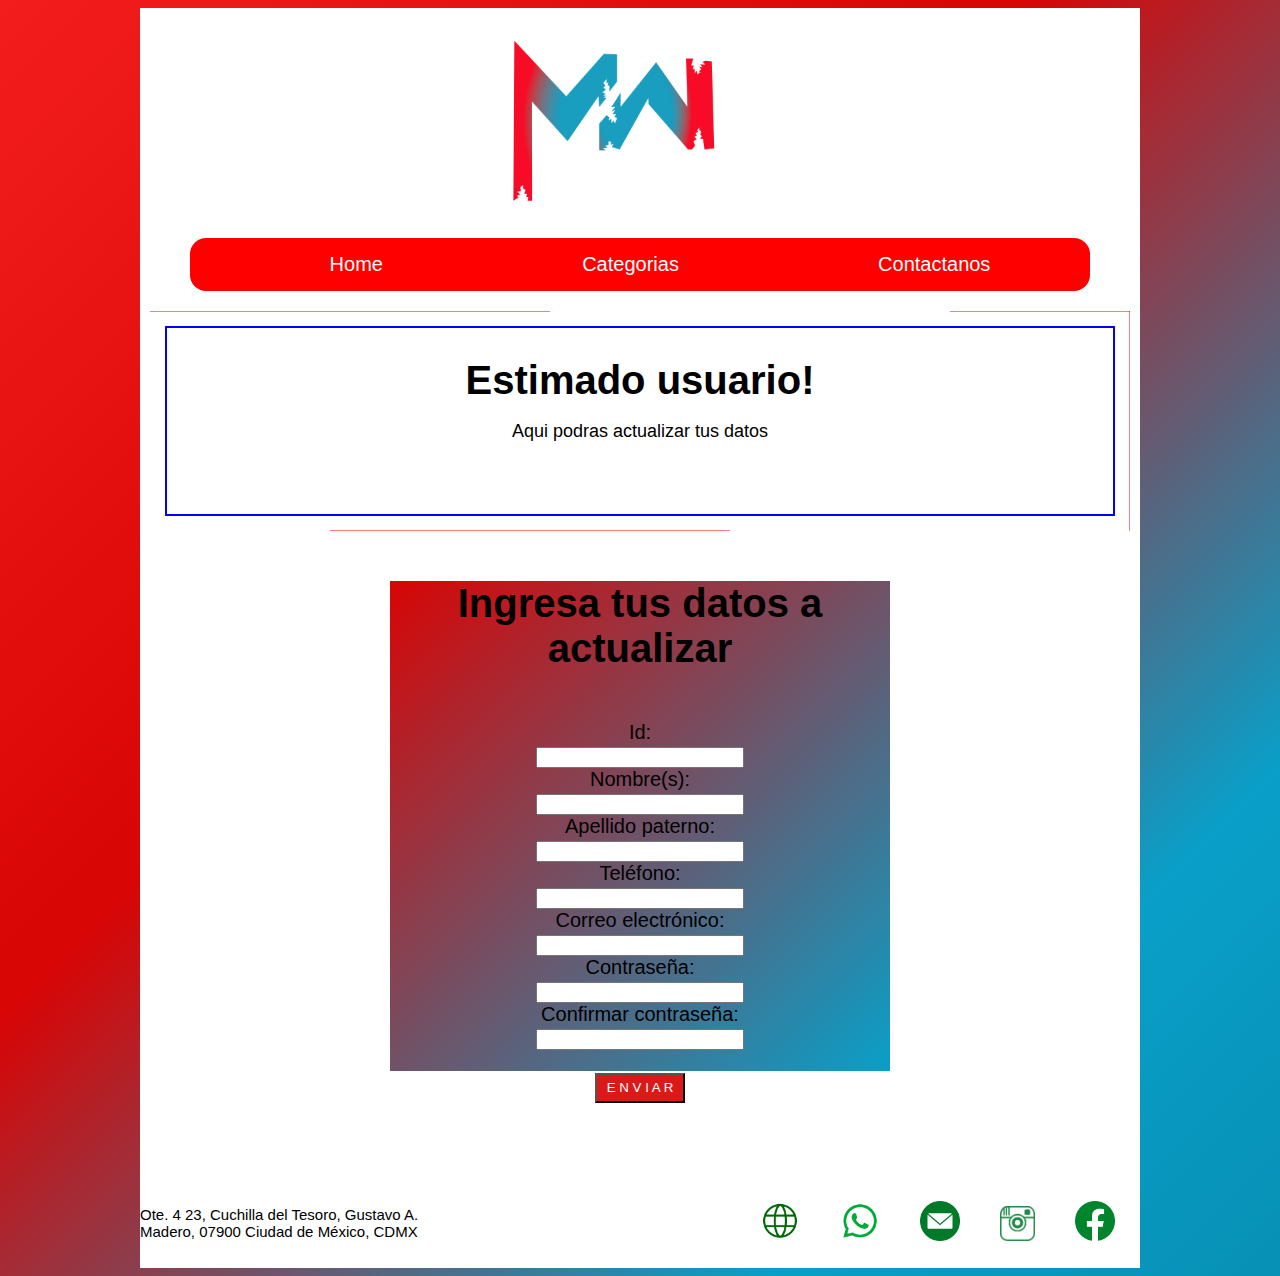
<file: actualizar.html>
<!doctype html>
<html>
<head>
<meta charset="utf-8">
<title>actualizar</title>
	<link rel="icon" href="War-zone.png">
	<link rel="stylesheet" href="actualizar.css">
</head>

<body>
	
	<div id="contenedor">
	
	<header>
		<div><a href="index.html"><img id="logo" src="War-zone.png"></a></div>
		</header>
		
		<nav>
			<ul class="menu-horizontal">
				<li><a href="index.html">Home</a></li>
				<li>
					<a href="categorias">Categorias</a>
					<ul class="menu-vertical">
						<li><a href="terror.html">Terror</a></li>
						<li><a href="Infantil.html">Infantil</a></li>
						<li><a href="Deportes.html">Deportes</a></li>
						<li><a href="Carreras.html">Carreras</a></li>
						<li><a href="Guerra.html">Guerra</a></li>
					</ul>	
				</li>
				<li><a href="contactanos.html">Contactanos</a>
				<ul class="menu-vertical">
					<li><a href="contactanos.html">Crear cuenta</a></li>
						<li><a href="indexwarzone.php">Inicio de sesión</a></li>
						<li><a href="quienessomos.html">¿Quienes somos?</a></li>
					</ul>
				</li>
					
			</ul>
		</nav>
		
		<section class="caja">
			
			
			<div class="contenedor">
				<div class="caja__columna">
					<svg> <rect></rect></svg>
					<div class="texto">
						<h2>Estimado usuario!</h2>
						<p>Aqui podras actualizar tus datos</p>
						</div>
					</div>
				</div>
				<form name="principal" action="actualizar.php" method="post">
				<h1>Ingresa tus datos a actualizar</h1><br>
				<label>Id:</label><br> <input type="text" name="id"><br>
				<label>Nombre(s):</label><br> <input type="text" name="nomb"><br>
				<label>Apellido paterno:</label><br> <input type="text" name="ape"><br>
				<label>Teléfono:</label><br> <input type="text" name="tel"><br>
				<label>Correo electrónico:</label><br> <input type="text" name="cor"><br>
				<label>Contraseña:</label><br> <input type="text" name="contra"><br>
				<label>Confirmar contraseña:</label><br> <input type="text" name="conf"><br><br>
				
				<input type="submit" name="Enviar" value="E N V I A R" id="boton">
			
			</form>
			
			
		</section>
		
		<footer>
			<div><p id="info">
				Ote. 4 23, Cuchilla del Tesoro, Gustavo A. Madero, 07900 Ciudad de México, CDMX</p></div>
			</footer>
		
		<aside>
				<a href="https://www.facebook.com/kalitree.cabanas/"  target="_blank"><div><img class="redes" src="face.png"></div></a>
				
				<a href="https://www.instagram.com/kali_tree/"  target="_blank"><div><img id="redess" src="insta.png"></div></a>
				
				<a href="https://www.google.com/intl/es-419/gmail/about/"  target="_blank"><div><img class="redes" src="correo.png"></div></a>
				
				<a href="https://www.whatsapp.com/?lang=es"  target="_blank"><div><img class="redes" src="wasa.png"></div></a>
				
				<a href="https://cabanaskalitree.com/?fbclid=IwAR0F9Y5X2nxEsUQDf_kkVP8Z8Sum9FhraGT7krA60ZKaveKX1JPcoJlmb_Y"  target="_blank"><div><img class="redes" src="icone.png"></div></a>
				
			</aside>
		
		</div>
	
	

</body>
</html>
</file>
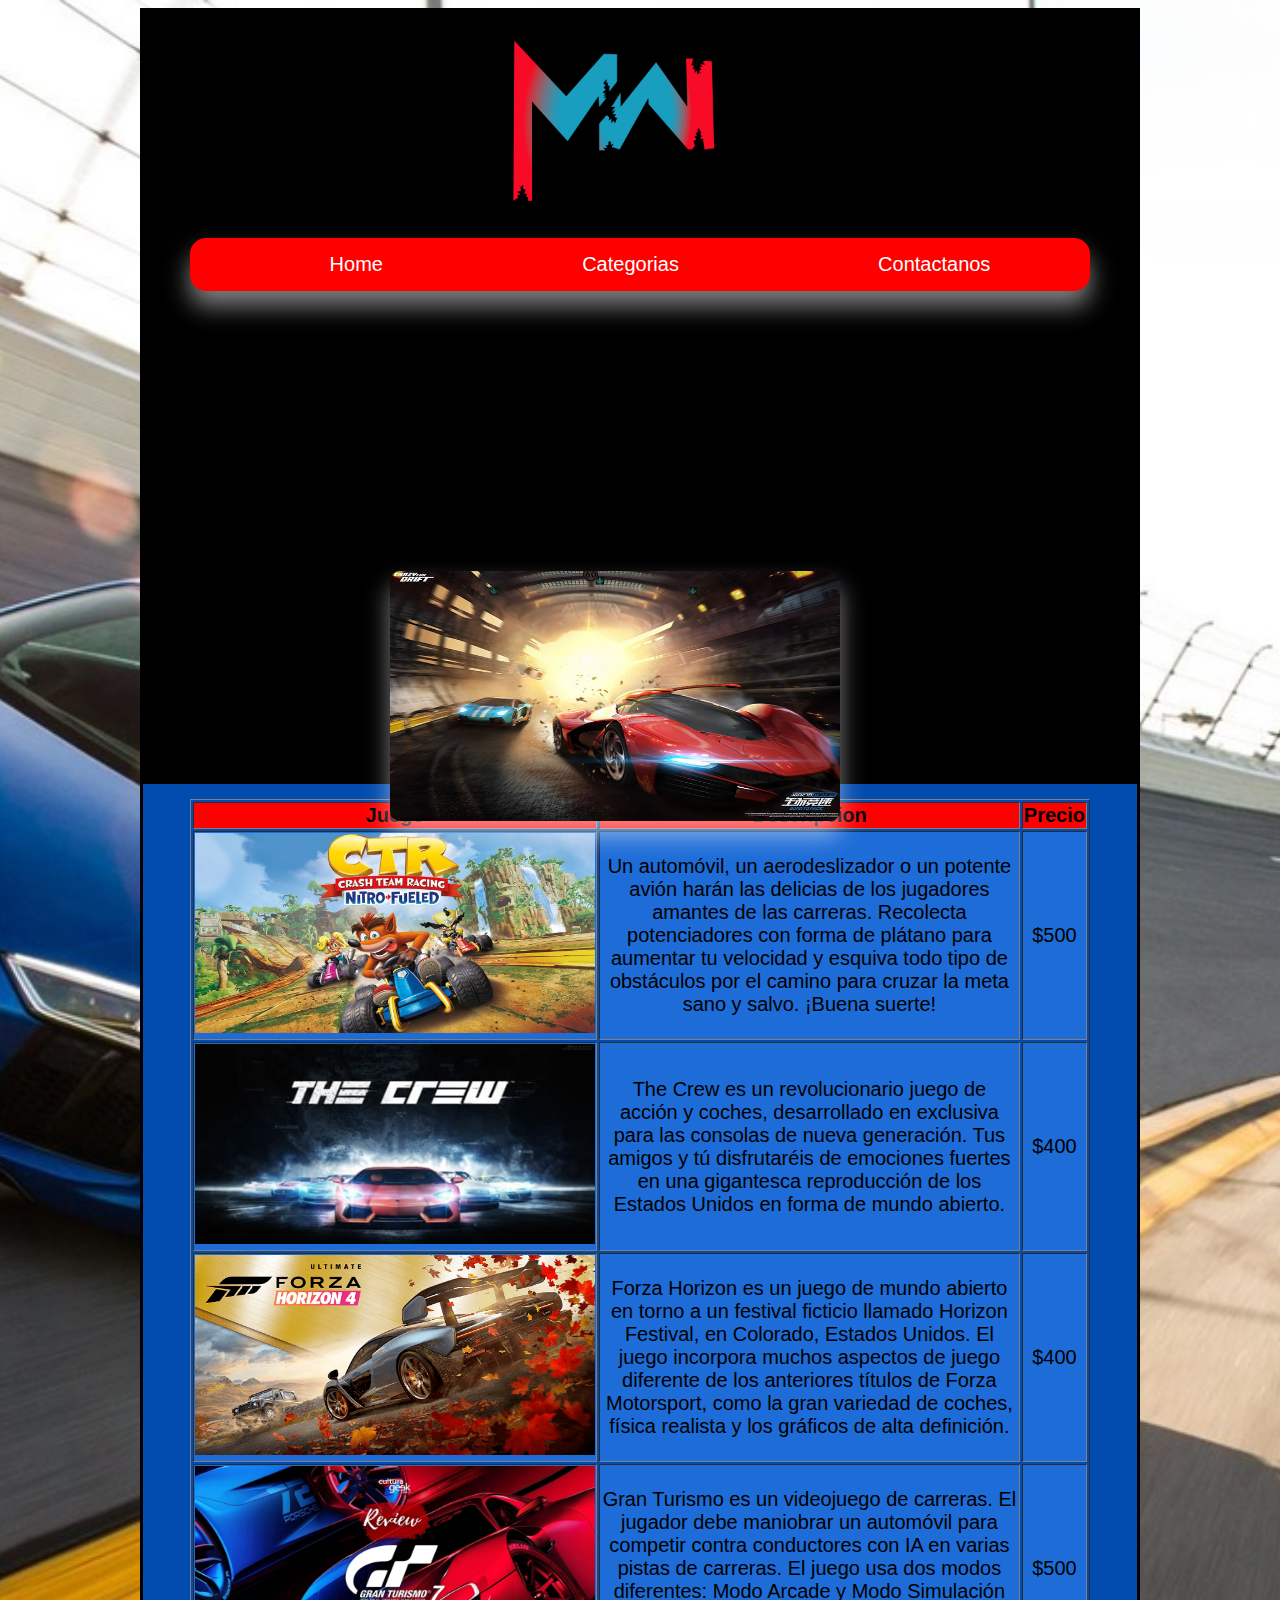
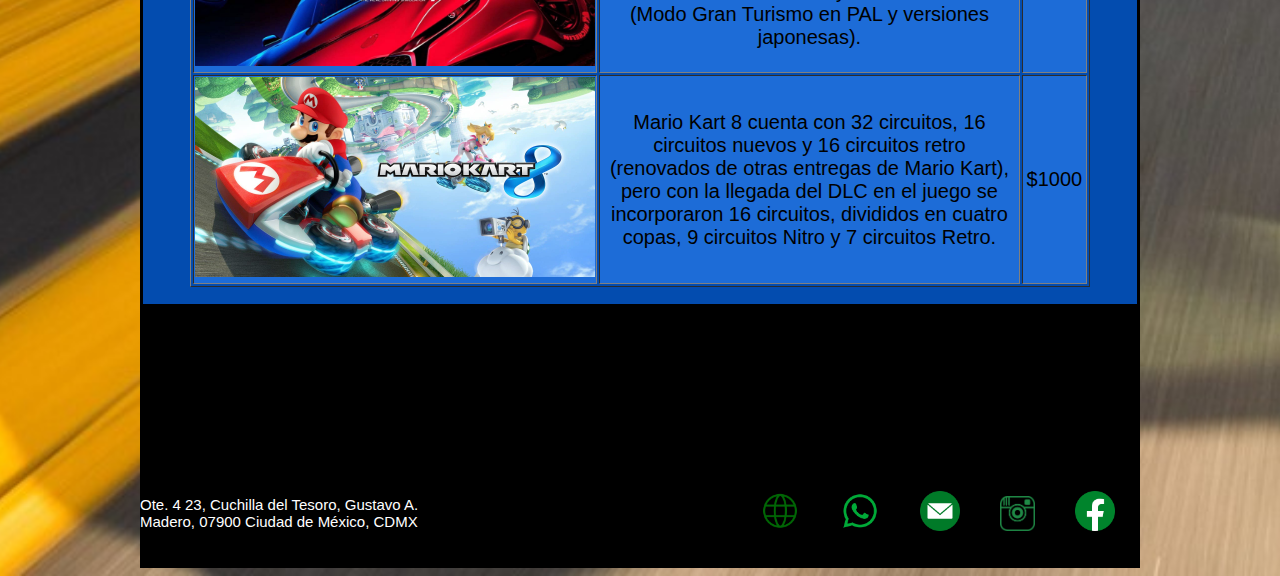
<file: Carreras.html>
<!doctype html>
<html>
<head>
<meta charset="utf-8">
<title>Carreras</title>
	<link rel="icon" href="War-zone.png">
	<link rel="stylesheet" href="Carreras.css">
</head>

<body>
	
	<div id="contenedor">
	
	<header>
		<div><a href="index.html"><img id="logo" src="War-zone.png"></a></div>
		</header>
		
		<nav>
			<ul class="menu-horizontal">
				<li><a href="index.html">Home</a></li>
				<li>
					<a href="categorias">Categorias</a>
					<ul class="menu-vertical">
						<li><a href="terror.html">Terror</a></li>
						<li><a href="Infantil.html">Infantil</a></li>
						<li><a href="Deportes.html">Deportes</a></li>
						<li><a href="Carreras.html">Carreras</a></li>
						<li><a href="Guerra.html">Guerra</a></li>
					</ul>	
				</li>
				<li><a href="contactanos.html">Contactanos</a>
				<ul class="menu-vertical">
					<li><a href="contactanos.html">Crear cuenta</a></li>
						<li><a href="indexwarzone.php">Inicio de sesión</a></li>
						<li><a href="quienessomos.html">¿Quienes somos?</a></li>
					</ul>
				</li>
			</ul>
		</nav>
		
		<section>
			<div class="contenedor-img">
				<figure>
					<img src="Carreras.jpg">
					<div class="capa">
						<h3>Carreras</h3>
						<p>Bienvenido a la categoria de Carreras. Selecciona tu juego favorito</p>
					</div>
				</figure>
			</div>
				
			
			<div class="caja5">
				<div><table border="1px">
<tr>
<th>Juego</th>
<th>Descripcion</th>
<th>Precio</th>
</tr>

<tr>
<td><img id="c1" src="crash.jpg" alt=""></td>
<td>Un automóvil, un aerodeslizador o un potente avión harán las delicias de los jugadores amantes de las carreras. Recolecta potenciadores con forma de plátano para aumentar tu velocidad y esquiva todo tipo de obstáculos por el camino para cruzar la meta sano y salvo. ¡Buena suerte!</td>
<td>$500</td>
</tr>

<tr>
<td><img id="c2" src="crew.jpg" alt=""></td>
<td>The Crew es un revolucionario juego de acción y coches, desarrollado en exclusiva para las consolas de nueva generación. Tus amigos y tú disfrutaréis de emociones fuertes en una gigantesca reproducción de los Estados Unidos en forma de mundo abierto.</td>
<td>$400</td>
</tr>

<tr>
<td><img id="c3" src="forza.png" alt=""></td>
<td>Forza Horizon es un juego de mundo abierto en torno a un festival ficticio llamado Horizon Festival, en Colorado, Estados Unidos. El juego incorpora muchos aspectos de juego diferente de los anteriores títulos de Forza Motorsport, como la gran variedad de coches, física realista y los gráficos de alta definición.</td>
<td>$400</td>
</tr>

<tr>
<td><img id="c4" src="turismo.jpg" alt=""></td>
<td>Gran Turismo es un videojuego de carreras. El jugador debe maniobrar un automóvil para competir contra conductores con IA en varias pistas de carreras. El juego usa dos modos diferentes: Modo Arcade y Modo Simulación (Modo Gran Turismo en PAL y versiones japonesas).</td>
<td>$500</td>
</tr>

<tr>
<td><img id="c5" src="kart.jpg" alt=""></td>
<td>Mario Kart 8 cuenta con 32 circuitos, 16 circuitos nuevos y 16 circuitos retro (renovados de otras entregas de Mario Kart), pero con la llegada del DLC en el juego se incorporaron 16 circuitos, divididos en cuatro copas, 9 circuitos Nitro y 7 circuitos Retro.</td>
<td>$1000</td>
</tr>
					
</table>
					</div>
</div>
			
		</section>
		
		<footer>
			<div><p id="info">
				Ote. 4 23, Cuchilla del Tesoro, Gustavo A. Madero, 07900 Ciudad de México, CDMX</p></div>
			</footer>
		
		<aside>
				<a href="https://www.facebook.com/kalitree.cabanas/"  target="_blank"><div><img class="redes" src="face.png"></div></a>
				
				<a href="https://www.instagram.com/kali_tree/"  target="_blank"><div><img id="redess" src="insta.png"></div></a>
				
				<a href="https://www.google.com/intl/es-419/gmail/about/"  target="_blank"><div><img class="redes" src="correo.png"></div></a>
				
				<a href="https://www.whatsapp.com/?lang=es"  target="_blank"><div><img class="redes" src="wasa.png"></div></a>
				
				<a href="https://cabanaskalitree.com/?fbclid=IwAR0F9Y5X2nxEsUQDf_kkVP8Z8Sum9FhraGT7krA60ZKaveKX1JPcoJlmb_Y"  target="_blank"><div><img class="redes" src="icone.png"></div></a>
				
			</aside>
		
		</div>
</body>
</html>
</file>
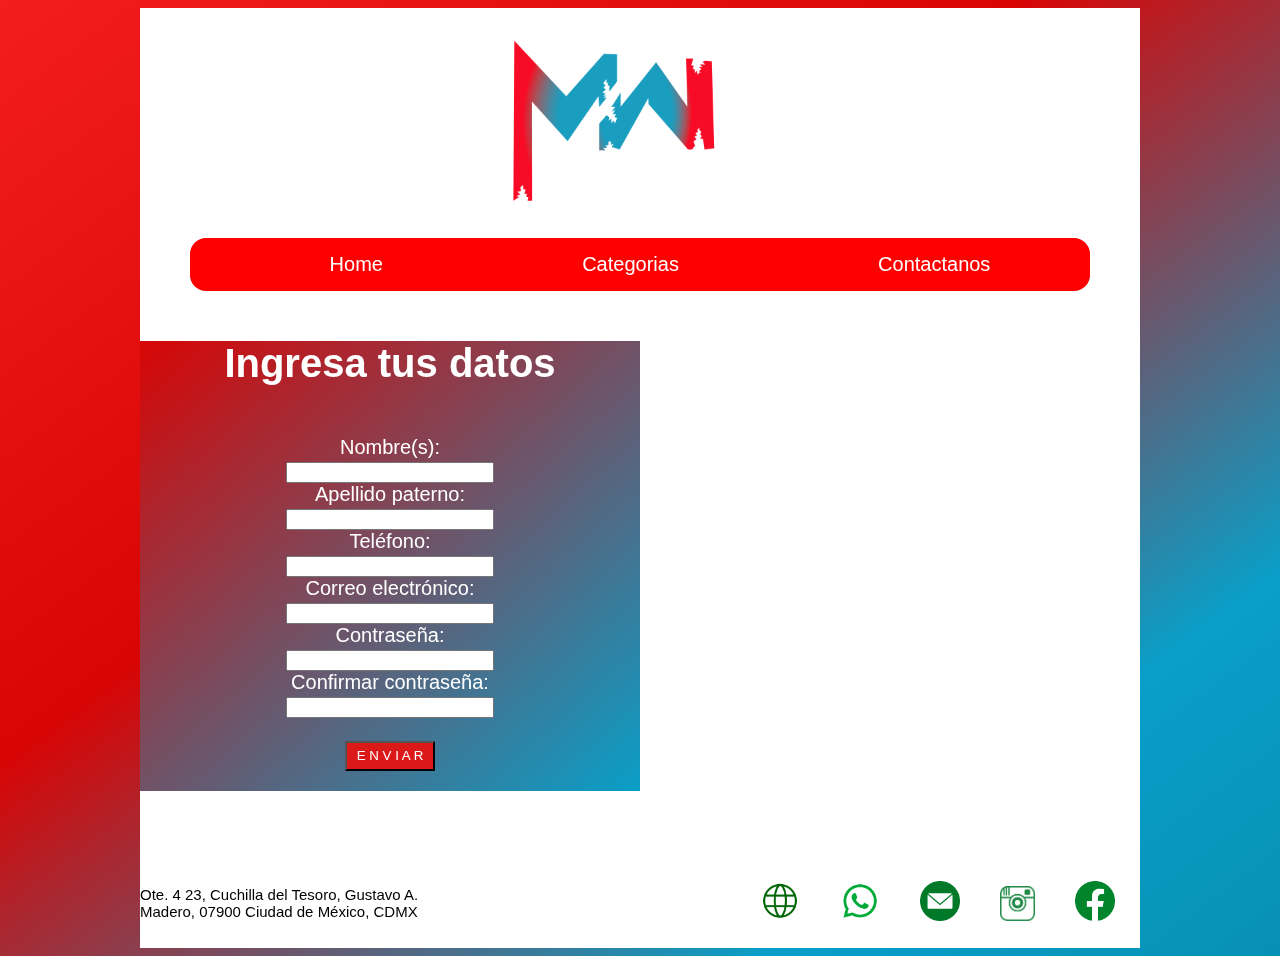
<file: contactanos.html>
<!doctype html>
<html>
<head>
<meta charset="utf-8">
<title>contactanos</title>
	<link rel="icon" href="War-zone.png">
	<link rel="stylesheet" href="contactanos.css">
</head>

<body><div id="contenedor">
	
	<header>
		<div><a href="index.html"><img id="logo" src="War-zone.png"></a></div>
		</header>
		
		<nav>
			<ul class="menu-horizontal">
				<li><a href="index.html">Home</a></li>
				<li>
					<a href="categorias">Categorias</a>
					<ul class="menu-vertical">
						<li><a href="terror.html">Terror</a></li>
						<li><a href="Infantil.html">Infantil</a></li>
						<li><a href="Deportes.html">Deportes</a></li>
						<li><a href="Carreras.html">Carreras</a></li>
						<li><a href="Guerra.html">Guerra</a></li>
					</ul>	
				</li>
				<li><a href="contactanos.html">Contactanos</a>
				<ul class="menu-vertical">
					<li><a href="contactanos.html">Crear cuenta</a></li>
						<li><a href="indexwarzone.php">Inicio de sesión</a></li>
						<li><a href="quienessomos.html">¿Quienes somos?</a></li>
					</ul>
				</li>
					
			</ul>
		</nav>
		
		<section>
			<form name="principal" action="Alta.php" method="post">
			<h1>Ingresa tus datos</h1><br>
				<label>Nombre(s):</label><br> <input type="text" name="nombre"><br>
				<label>Apellido paterno:</label><br> <input type="text" name="ape"><br>
				<label>Teléfono:</label><br> <input type="text" name="tel"><br>
				<label>Correo electrónico:</label><br> <input type="text" name="cor"><br>
				<label>Contraseña:</label><br> <input type="text" name="contra"><br>
				<label>Confirmar contraseña:</label><br> <input type="text" name="conf"><br><br>
				
				<input type="submit" name="Enviar" value="E N V I A R" id="boton">
			
			</form>
			
			 <iframe src="https://www.google.com/maps/embed?pb=!1m18!1m12!1m3!1d940.5334208147144!2d-99.05660117076864!3d19.44980226375245!2m3!1f0!2f0!3f0!3m2!1i1024!2i768!4f13.1!3m3!1m2!1s0x0%3A0xa6be211f4b42a88d!2zMTnCsDI2JzU5LjMiTiA5OcKwMDMnMjEuOCJX!5e0!3m2!1ses-419!2smx!4v1652750214467!5m2!1ses-419!2smx" width="500" height="450" style="border:0;" allowfullscreen="" loading="lazy" referrerpolicy="no-referrer-when-downgrade"></iframe>
		</section>
		
		<footer>
			<div><p id="info">
				Ote. 4 23, Cuchilla del Tesoro, Gustavo A. Madero, 07900 Ciudad de México, CDMX</p></div>
			</footer>
		
		<aside>
				<a href="https://www.facebook.com/kalitree.cabanas/"  target="_blank"><div><img class="redes" src="face.png"></div></a>
				
				<a href="https://www.instagram.com/kali_tree/"  target="_blank"><div><img id="redess" src="insta.png"></div></a>
				
				<a href="https://www.google.com/intl/es-419/gmail/about/"  target="_blank"><div><img class="redes" src="correo.png"></div></a>
				
				<a href="https://www.whatsapp.com/?lang=es"  target="_blank"><div><img class="redes" src="wasa.png"></div></a>
				
				<a href="https://cabanaskalitree.com/?fbclid=IwAR0F9Y5X2nxEsUQDf_kkVP8Z8Sum9FhraGT7krA60ZKaveKX1JPcoJlmb_Y"  target="_blank"><div><img class="redes" src="icone.png"></div></a>
				
			</aside>
		
		</div>
	
	
</body>
</html>
</file>
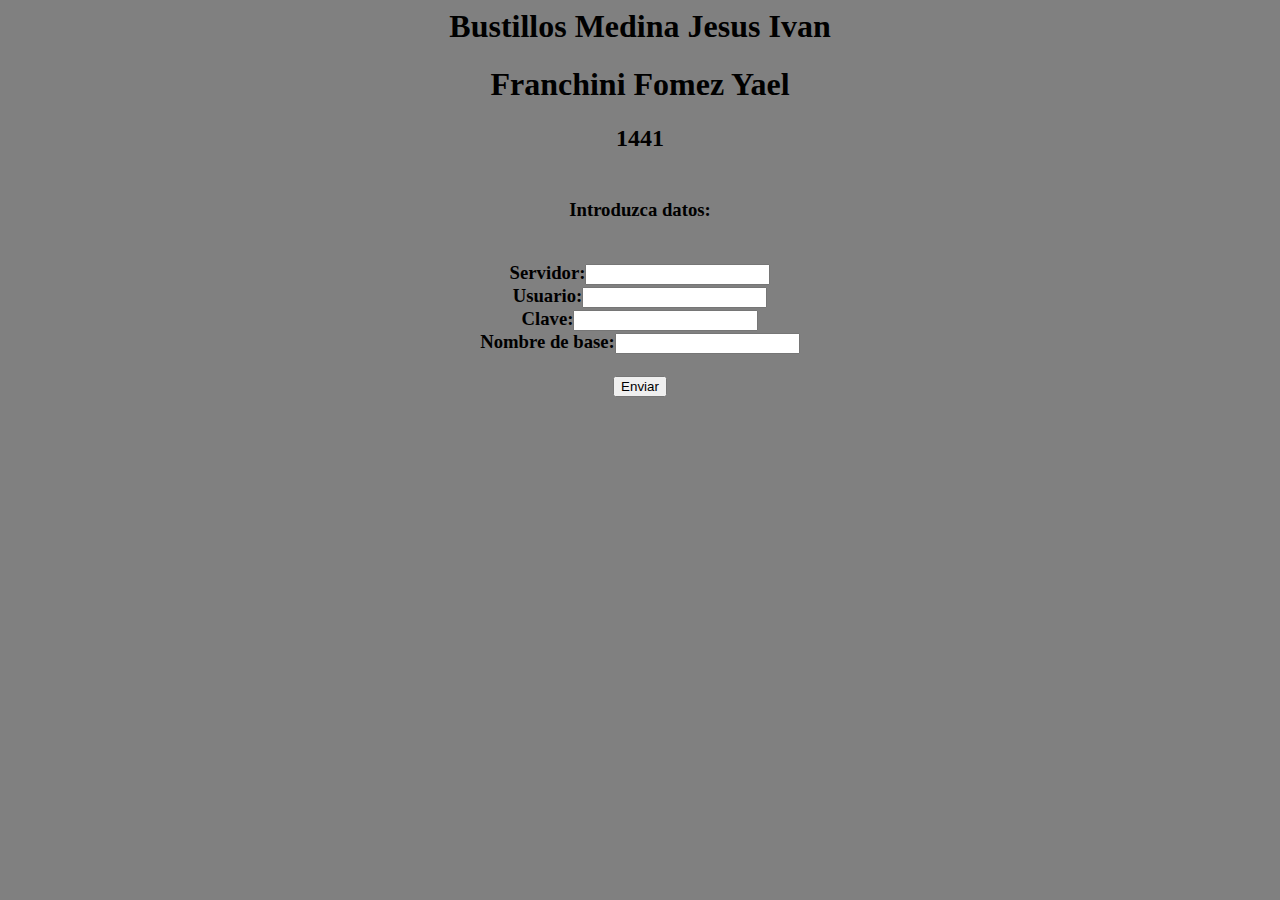
<file: crearbase.html>
<html>
<head>
<title> Crear base de datos </title>
</head>
<body bgcolor="gray">
<center><h1>Bustillos Medina Jesus Ivan</h1>
<center><h1>Franchini Fomez Yael</h1>
<h2> 1441 <br><br> </h2>
<h3>Introduzca datos:<br><br></h3>
<h3> <form action="creabase.php" method="POST">
Servidor:<input type= "text" name="serv"
value="">
<br>
Usuario:<input type= "text" name="user"
value="">
<br>
Clave:<input type= "text" name="pass"
value="">
<br>
Nombre de base:<input type= "text" name="nom"
value="">
<br>
<br>
<input type="submit" name="enviar" value="Enviar">
</form>
</h3></center>
</body>
</html>
</file>
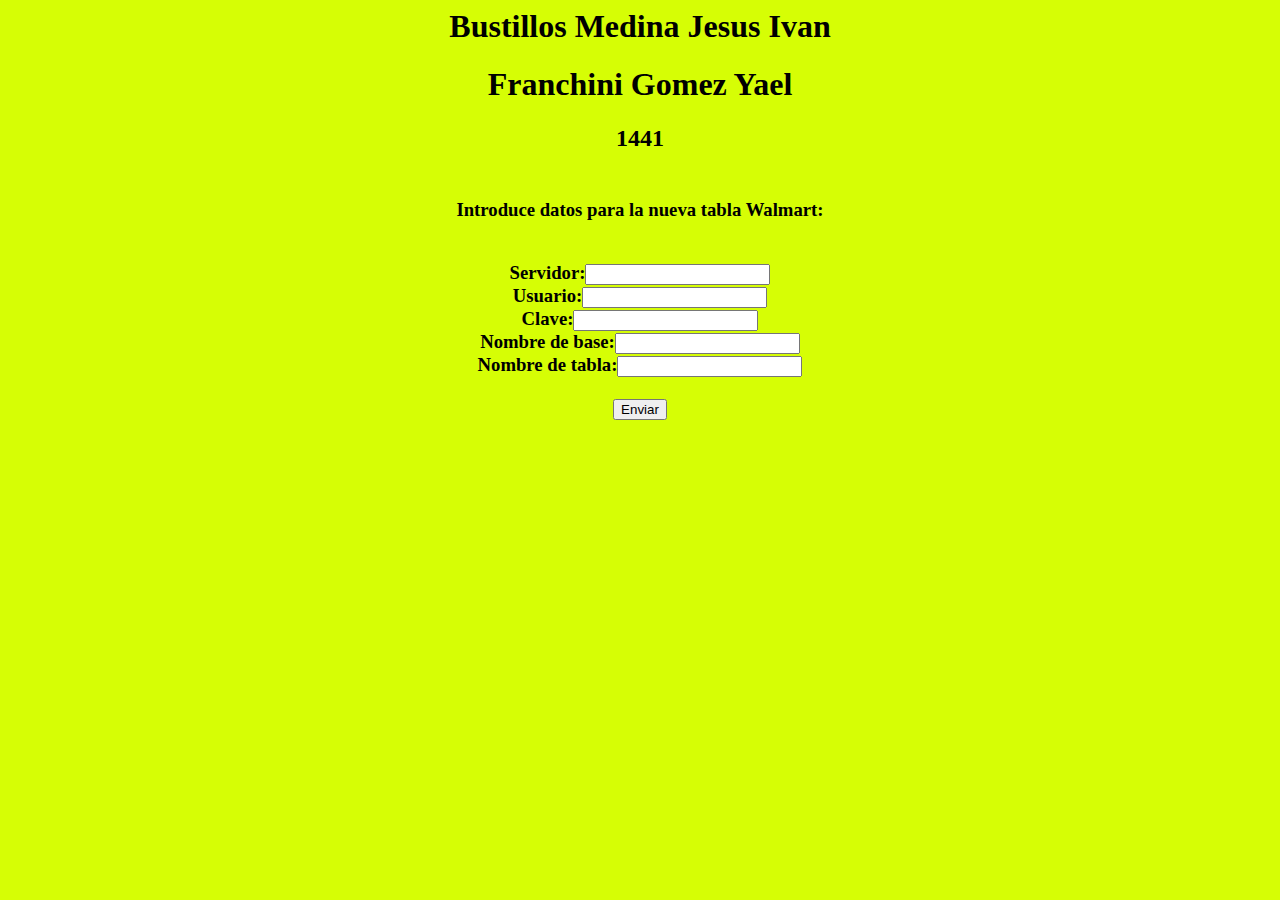
<file: creatabla.html>
<html>
<head>
<title> Crear tabla </title>
</head>
<body bgcolor="#D6FE05">
<center><h1>Bustillos Medina Jesus Ivan</h1>
<center><h1>Franchini Gomez Yael</h1>
<h2> 1441 <br><br> </h2>
<h3>Introduce datos para la nueva tabla Walmart:<br><br></font></h3>
<h3><form action="creatablawalmart.php" method="POST">
Servidor:<input type= "text" name="serv"
value="">
<br>
Usuario:<input type= "text" name="user"
value="">
<br>
Clave:<input type= "text" name="pass"
value="">
<br>
Nombre de base:<input type= "text" name="nom"
value="">
<br>
Nombre de tabla:<input type= "text" name="table"
value="">
<br>
<br>
<input type="submit" name="enviar" value="Enviar">
</form>
</h3></center>
</body>
</html>
</file>
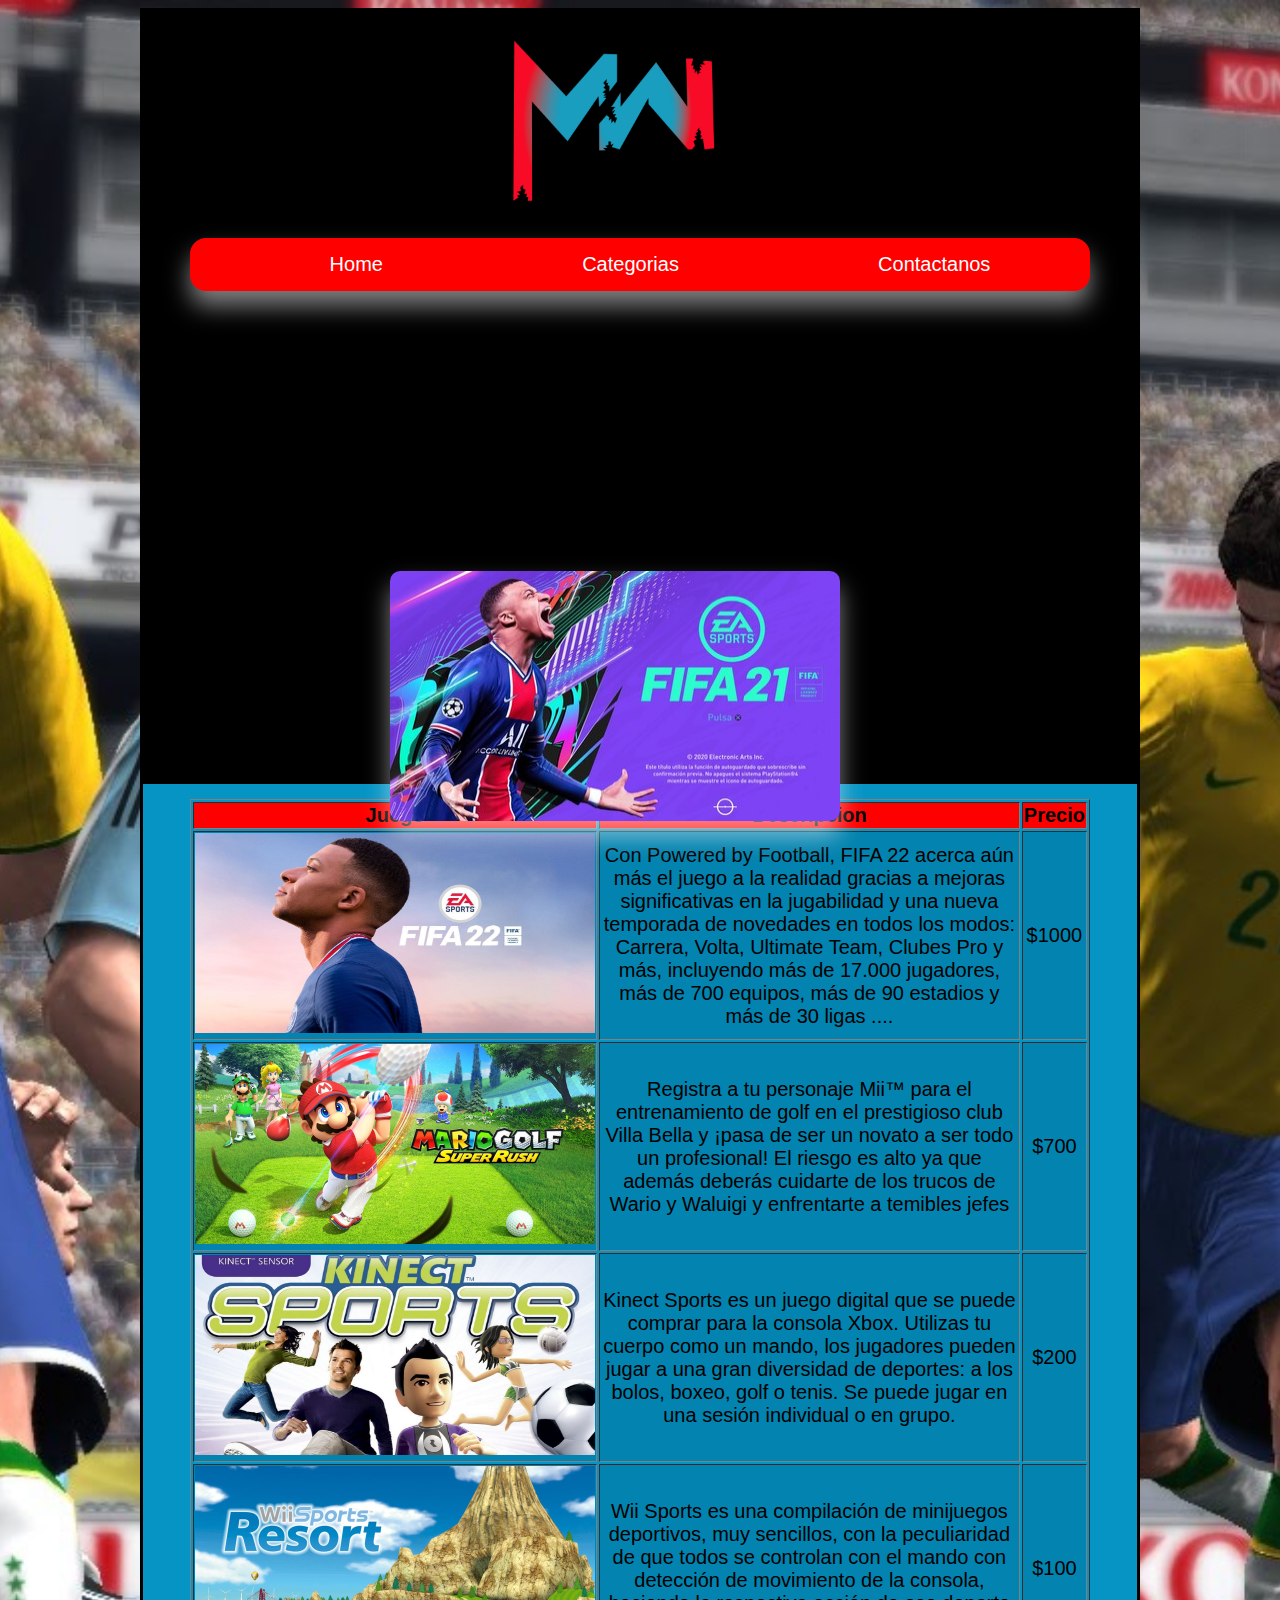
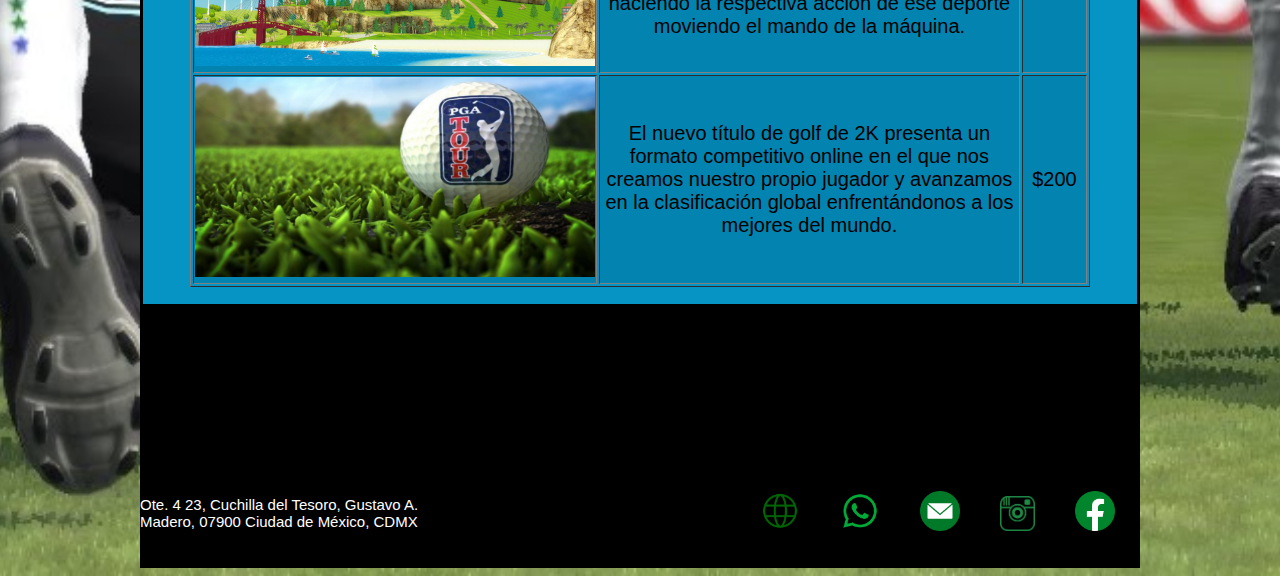
<file: Deportes.html>
<!doctype html>
<html>
<head>
<meta charset="utf-8">
<title>Deportes</title>
	<link rel="icon" href="War-zone.png">
	<link rel="stylesheet" href="Deportes.css">
</head>

<body>
	
	<div id="contenedor">
	
	<header>
		<div><a href="index.html"><img id="logo" src="War-zone.png"></a></div>
		</header>
		
		<nav>
			<ul class="menu-horizontal">
				<li><a href="index.html">Home</a></li>
				<li>
					<a href="categorias">Categorias</a>
					<ul class="menu-vertical">
						<li><a href="terror.html">Terror</a></li>
						<li><a href="Infantil.html">Infantil</a></li>
						<li><a href="Deportes.html">Deportes</a></li>
						<li><a href="Carreras.html">Carreras</a></li>
						<li><a href="Guerra.html">Guerra</a></li>
					</ul>	
				</li>
				<li><a href="contactanos.html">Contactanos</a>
				<ul class="menu-vertical">
					<li><a href="contactanos.html">Crear cuenta</a></li>
						<li><a href="indexwarzone.php">Inicio de sesión</a></li>
						<li><a href="quienessomos.html">¿Quienes somos?</a></li>
					</ul>
				</li>
			</ul>
		</nav>
		
		<section>
			<div class="contenedor-img">
				<figure>
					<img src="fifa.jpeg">
					<div class="capa">
						<h3>Deportes</h3>
						<p>Bienvenido a la categoria de deportes. Selecciona tu juego favorito</p>
					</div>
				</figure>
			</div>
				
			
			<div class="caja5">
				<div><table border="1px">
<tr>
<th>Juego</th>
<th>Descripcion</th>
<th>Precio</th>
</tr>

<tr>
<td><img id="c1" src="fifa22.jpg" alt=""></td>
<td>Con Powered by Football, FIFA 22 acerca aún más el juego a la realidad gracias a mejoras significativas en la jugabilidad y una nueva temporada de novedades en todos los modos: Carrera, Volta, Ultimate Team, Clubes Pro y más, incluyendo más de 17.000 jugadores, más de 700 equipos, más de 90 estadios y más de 30 ligas ....</td>
<td>$1000</td>
</tr>

<tr>
<td><img id="c2" src="golf.jpg" alt=""></td>
<td>Registra a tu personaje Mii™ para el entrenamiento de golf en el prestigioso club Villa Bella y ¡pasa de ser un novato a ser todo un profesional! El riesgo es alto ya que además deberás cuidarte de los trucos de Wario y Waluigi y enfrentarte a temibles jefes</td>
<td>$700</td>
</tr>

<tr>
<td><img id="c3" src="kinect.jpg" alt=""></td>
<td>Kinect Sports es un juego digital que se puede comprar para la consola Xbox. Utilizas tu cuerpo como un mando, los jugadores pueden jugar a una gran diversidad de deportes: a los bolos, boxeo, golf o tenis. Se puede jugar en una sesión individual o en grupo.</td>
<td>$200</td>
</tr>

<tr>
<td><img id="c4" src="sports.jpg" alt=""></td>
<td>Wii Sports es una compilación de minijuegos deportivos, muy sencillos, con la peculiaridad de que todos se controlan con el mando con detección de movimiento de la consola, haciendo la respectiva acción de ese deporte moviendo el mando de la máquina.</td>
<td>$100</td>
</tr>

<tr>
<td><img id="c5" src="tour.jpg" alt=""></td>
<td>El nuevo título de golf de 2K presenta un formato competitivo online en el que nos creamos nuestro propio jugador y avanzamos en la clasificación global enfrentándonos a los mejores del mundo.</td>
<td>$200</td>
</tr>
					
</table>
					</div>
</div>
			
		</section>
		
		<footer>
			<div><p id="info">
				Ote. 4 23, Cuchilla del Tesoro, Gustavo A. Madero, 07900 Ciudad de México, CDMX</p></div>
			</footer>
		
		<aside>
				<a href="https://www.facebook.com/kalitree.cabanas/"  target="_blank"><div><img class="redes" src="face.png"></div></a>
				
				<a href="https://www.instagram.com/kali_tree/"  target="_blank"><div><img id="redess" src="insta.png"></div></a>
				
				<a href="https://www.google.com/intl/es-419/gmail/about/"  target="_blank"><div><img class="redes" src="correo.png"></div></a>
				
				<a href="https://www.whatsapp.com/?lang=es"  target="_blank"><div><img class="redes" src="wasa.png"></div></a>
				
				<a href="https://cabanaskalitree.com/?fbclid=IwAR0F9Y5X2nxEsUQDf_kkVP8Z8Sum9FhraGT7krA60ZKaveKX1JPcoJlmb_Y"  target="_blank"><div><img class="redes" src="icone.png"></div></a>
				
			</aside>
		
		</div>
</body>
</html>
</file>
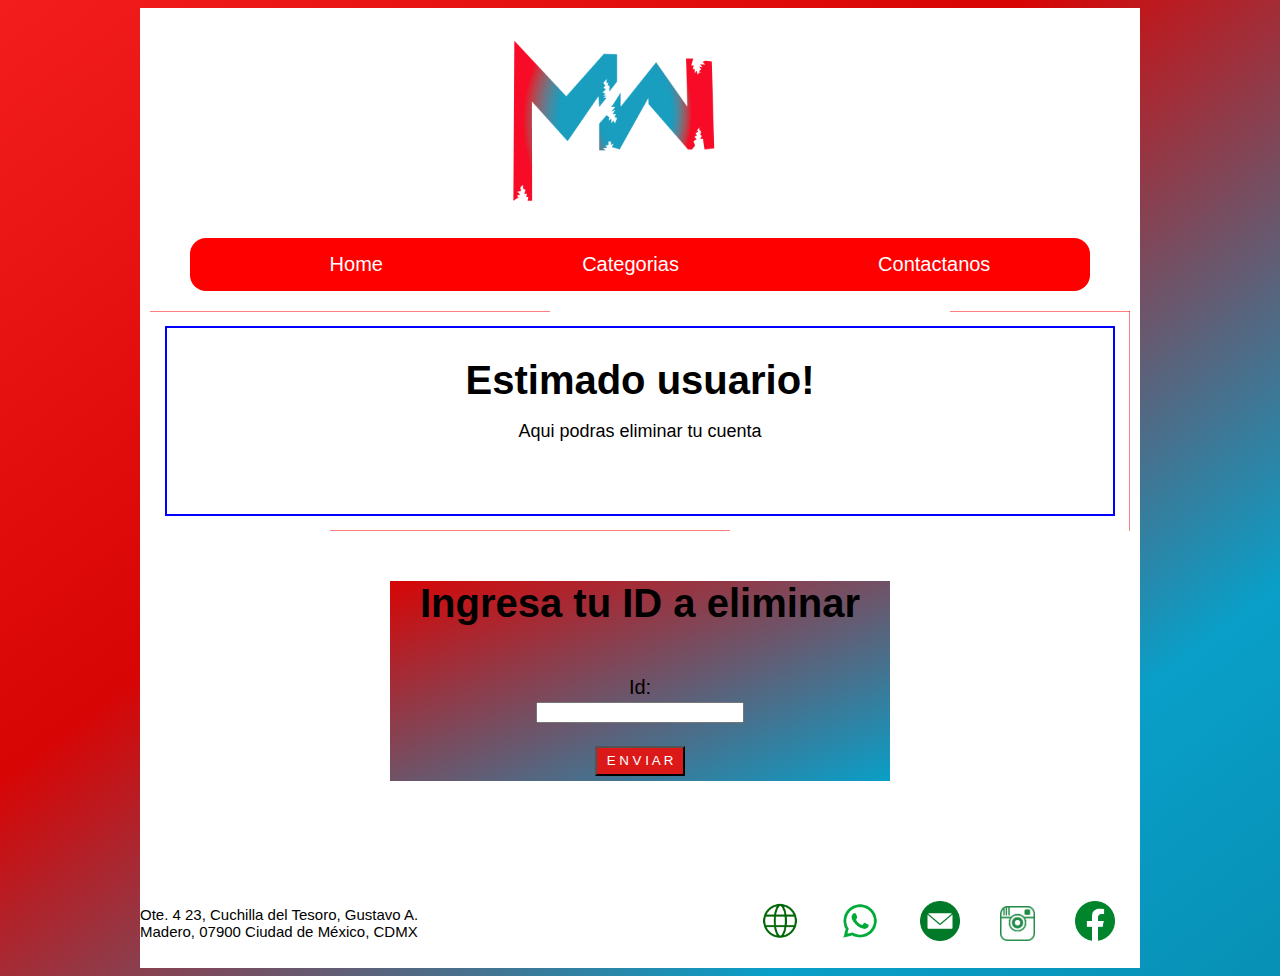
<file: eliminar registro.html>
<!doctype html>
<html>
<head>
<meta charset="utf-8">
<title>Eliminar cuenta</title>
	<link rel="icon" href="War-zone.png">
	<link rel="stylesheet" href="eliminar registro.css">
</head>

<body>
	<div id="contenedor">
	
	<header>
		<div><a href="index.html"><img id="logo" src="War-zone.png"></a></div>
		</header>
		
		<nav>
			<ul class="menu-horizontal">
				<li><a href="index.html">Home</a></li>
				<li>
					<a href="categorias">Categorias</a>
					<ul class="menu-vertical">
						<li><a href="terror.html">Terror</a></li>
						<li><a href="Infantil.html">Infantil</a></li>
						<li><a href="Deportes.html">Deportes</a></li>
						<li><a href="Carreras.html">Carreras</a></li>
						<li><a href="Guerra.html">Guerra</a></li>
					</ul>	
				</li>
				<li><a href="contactanos.html">Contactanos</a>
				<ul class="menu-vertical">
					<li><a href="contactanos.html">Crear cuenta</a></li>
						<li><a href="indexwarzone.php">Inicio de sesión</a></li>
						<li><a href="quienessomos.html">¿Quienes somos?</a></li>
					</ul>
				</li>
					
			</ul>
		</nav>
		
		<section class="caja">
			
			
			<div class="contenedor">
				<div class="caja__columna">
					<svg> <rect></rect></svg>
					<div class="texto">
						<h2>Estimado usuario!</h2>
						<p>Aqui podras eliminar tu cuenta</p>
						</div>
					</div>
				</div>
				<form name="principal" action="eliminar registro.php" method="post">
				<h1>Ingresa tu ID a eliminar</h1><br>
				<label>Id:</label><br> <input type="text" name="id"><br>
				<br>
				
				<input type="submit" name="Enviar" value="E N V I A R" id="boton">
			
			</form>
			
			
		</section>
		
		<footer>
			<div><p id="info">
				Ote. 4 23, Cuchilla del Tesoro, Gustavo A. Madero, 07900 Ciudad de México, CDMX</p></div>
			</footer>
		
		<aside>
				<a href="https://www.facebook.com/kalitree.cabanas/"  target="_blank"><div><img class="redes" src="face.png"></div></a>
				
				<a href="https://www.instagram.com/kali_tree/"  target="_blank"><div><img id="redess" src="insta.png"></div></a>
				
				<a href="https://www.google.com/intl/es-419/gmail/about/"  target="_blank"><div><img class="redes" src="correo.png"></div></a>
				
				<a href="https://www.whatsapp.com/?lang=es"  target="_blank"><div><img class="redes" src="wasa.png"></div></a>
				
				<a href="https://cabanaskalitree.com/?fbclid=IwAR0F9Y5X2nxEsUQDf_kkVP8Z8Sum9FhraGT7krA60ZKaveKX1JPcoJlmb_Y"  target="_blank"><div><img class="redes" src="icone.png"></div></a>
				
			</aside>
		
		</div>
	
	
	
</body>
</html>
</file>
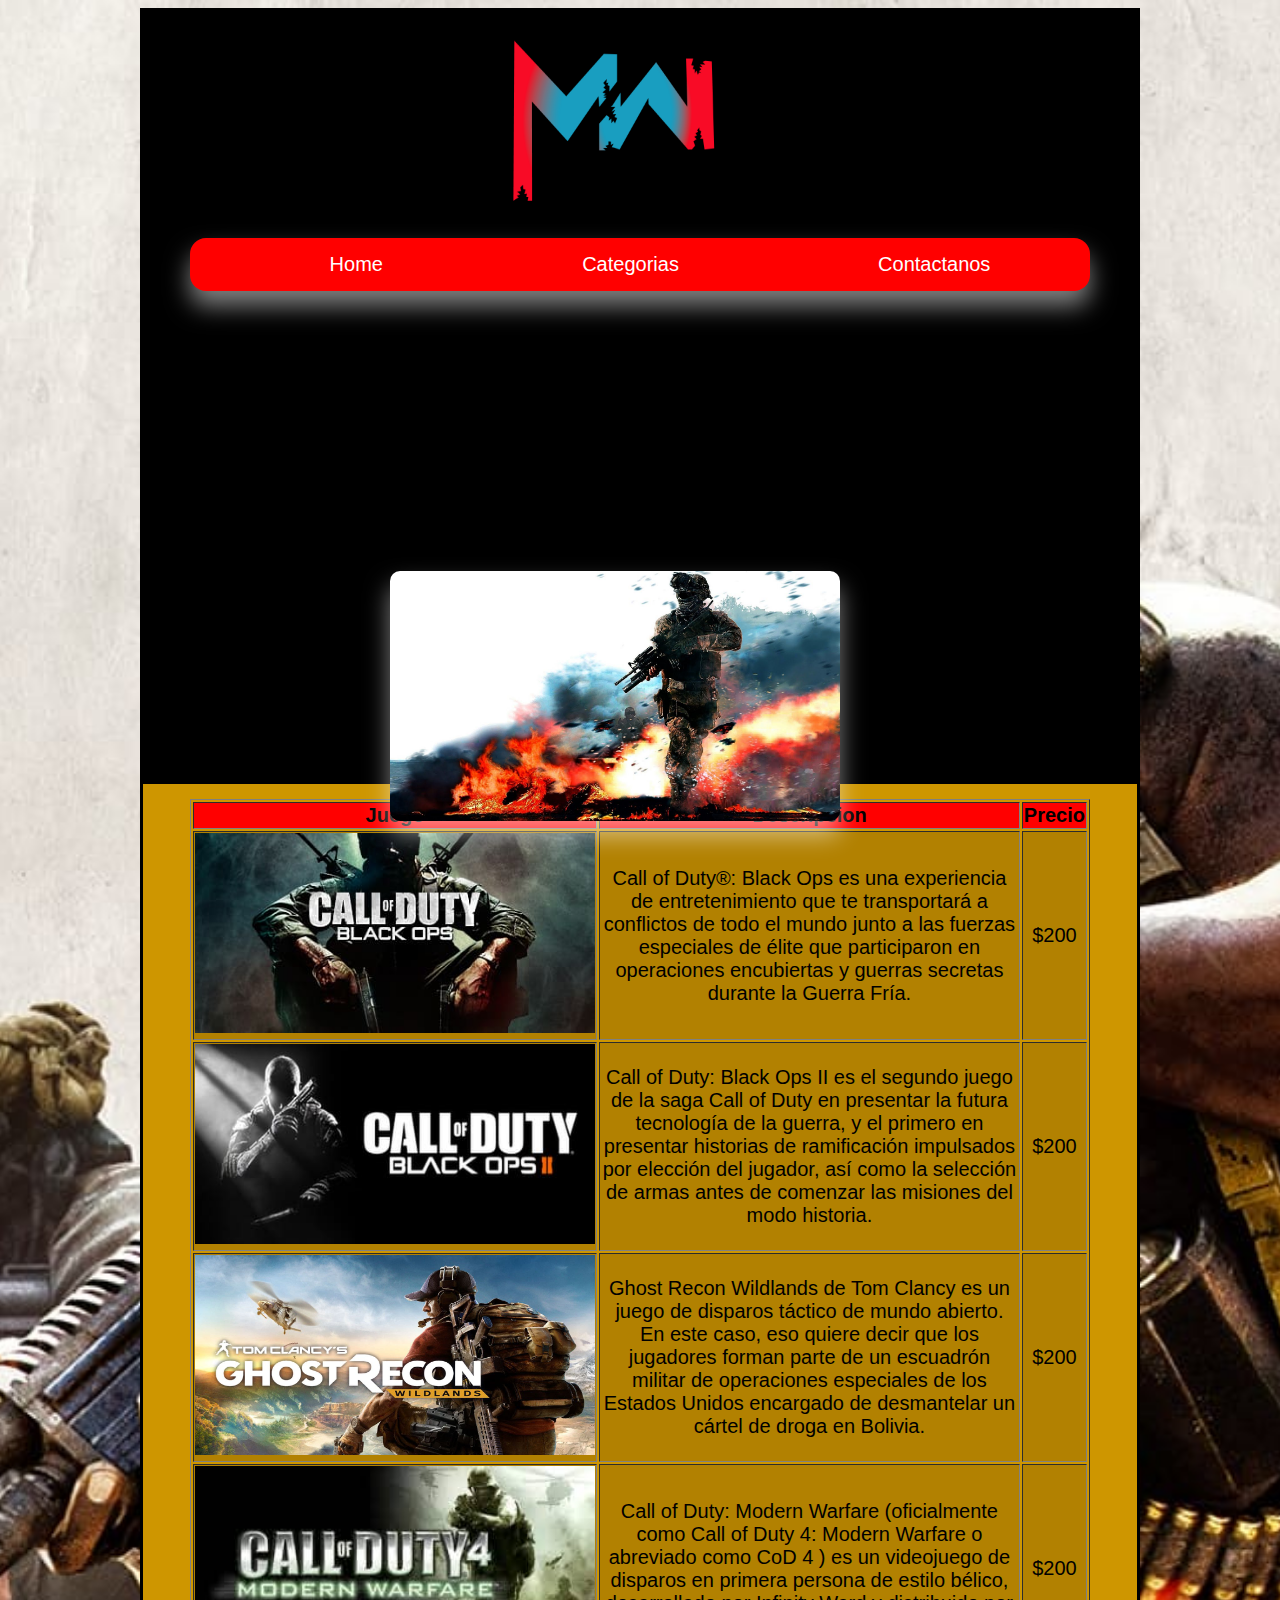
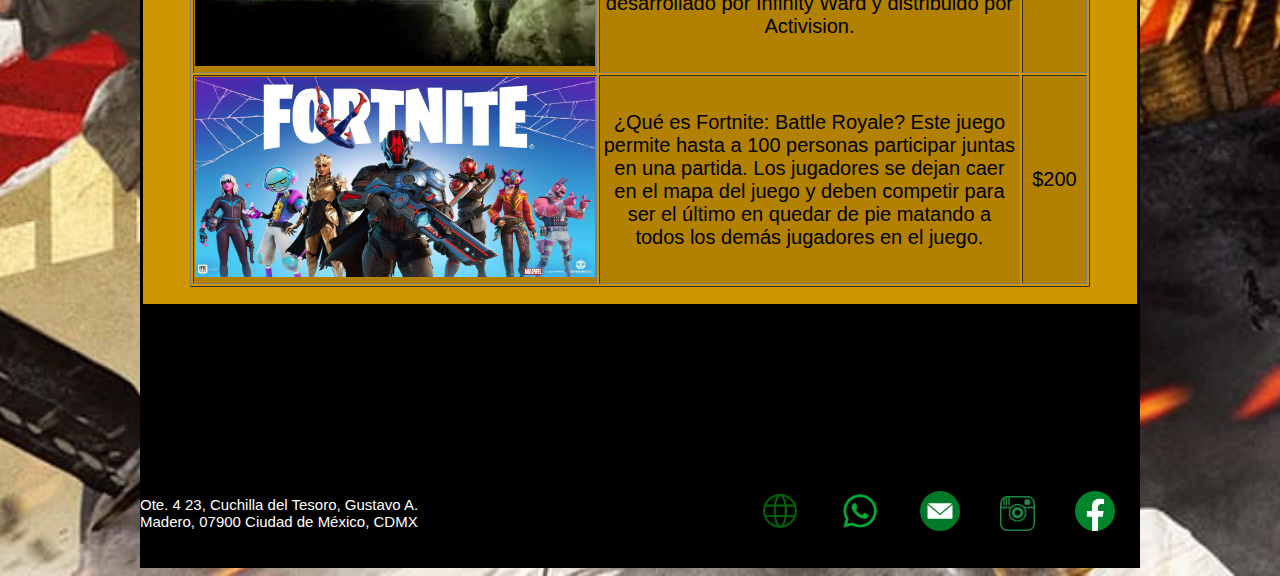
<file: Guerra.html>
<!doctype html>
<html>
<head>
<meta charset="utf-8">
<title>Guerra</title>
	<link rel="icon" href="War-zone.png">
	<link rel="stylesheet" href="Guerra.css">
</head>

<body>
	
	<div id="contenedor">
	
	<header>
		<div><a href="index.html"><img id="logo" src="War-zone.png"></a></div>
		</header>
		
		<nav>
			<ul class="menu-horizontal">
				<li><a href="index.html">Home</a></li>
				<li>
					<a href="categorias">Categorias</a>
					<ul class="menu-vertical">
						<li><a href="terror.html">Terror</a></li>
						<li><a href="Infantil.html">Infantil</a></li>
						<li><a href="Deportes.html">Deportes</a></li>
						<li><a href="Carreras.html">Carreras</a></li>
						<li><a href="Guerra.html">Guerra</a></li>
					</ul>	
				</li>
				<li><a href="contactanos.html">Contactanos</a>
				<ul class="menu-vertical">
					<li><a href="contactanos.html">Crear cuenta</a></li>
						<li><a href="indexwarzone.php">Inicio de sesión</a></li>
						<li><a href="quienessomos.html">¿Quienes somos?</a></li>
					</ul>
				</li>
			</ul>
		</nav>
		
		<section>
			<div class="contenedor-img">
				<figure>
					<img src="Guerra2.jpg">
					<div class="capa">
						<h3>Guerra</h3>
						<p>Bienvenido a la categoria de disparos. Selecciona tu juego favorito</p>
					</div>
				</figure>
			</div>
				
			
			<div class="caja5">
				<div><table border="1px">
<tr>
<th>Juego</th>
<th>Descripcion</th>
<th>Precio</th>
</tr>

<tr>
<td><img id="c1" src="black ops.jpg" alt=""></td>
<td>Call of Duty®: Black Ops es una experiencia de entretenimiento que te transportará a conflictos de todo el mundo junto a las fuerzas especiales de élite que participaron en operaciones encubiertas y guerras secretas durante la Guerra Fría.</td>
<td>$200</td>
</tr>

<tr>
<td><img id="c2" src="black ops 2.jpg" alt=""></td>
<td>Call of Duty: Black Ops II es el segundo juego de la saga Call of Duty en presentar la futura tecnología de la guerra, y el primero en presentar historias de ramificación impulsados por elección del jugador, así como la selección de armas antes de comenzar las misiones del modo historia.</td>
<td>$200</td>
</tr>

<tr>
<td><img id="c3" src="ghost recon.jpeg" alt=""></td>
<td>Ghost Recon Wildlands de Tom Clancy es un juego de disparos táctico de mundo abierto. En este caso, eso quiere decir que los jugadores forman parte de un escuadrón militar de operaciones especiales de los Estados Unidos encargado de desmantelar un cártel de droga en Bolivia.</td>
<td>$200</td>
</tr>

<tr>
<td><img id="c4" src="modern warfare.jpg" alt=""></td>
<td>Call of Duty: Modern Warfare (oficialmente como Call of Duty 4: Modern Warfare o abreviado como CoD 4 ) es un videojuego de disparos en primera persona de estilo bélico, desarrollado por Infinity Ward y distribuido por Activision.</td>
<td>$200</td>
</tr>

<tr>
<td><img id="c5" src="fornite.jpg" alt=""></td>
<td>¿Qué es Fortnite: Battle Royale? Este juego permite hasta a 100 personas participar juntas en una partida. Los jugadores se dejan caer en el mapa del juego y deben competir para ser el último en quedar de pie matando a todos los demás jugadores en el juego.</td>
<td>$200</td>
</tr>
					
</table>
					</div>
</div>
			
		</section>
		
		<footer>
			<div><p id="info">
				Ote. 4 23, Cuchilla del Tesoro, Gustavo A. Madero, 07900 Ciudad de México, CDMX</p></div>
			</footer>
		
		<aside>
				<a href="https://www.facebook.com/kalitree.cabanas/"  target="_blank"><div><img class="redes" src="face.png"></div></a>
				
				<a href="https://www.instagram.com/kali_tree/"  target="_blank"><div><img id="redess" src="insta.png"></div></a>
				
				<a href="https://www.google.com/intl/es-419/gmail/about/"  target="_blank"><div><img class="redes" src="correo.png"></div></a>
				
				<a href="https://www.whatsapp.com/?lang=es"  target="_blank"><div><img class="redes" src="wasa.png"></div></a>
				
				<a href="https://cabanaskalitree.com/?fbclid=IwAR0F9Y5X2nxEsUQDf_kkVP8Z8Sum9FhraGT7krA60ZKaveKX1JPcoJlmb_Y"  target="_blank"><div><img class="redes" src="icone.png"></div></a>
				
			</aside>
		
		</div>
</body>
</html>
</file>
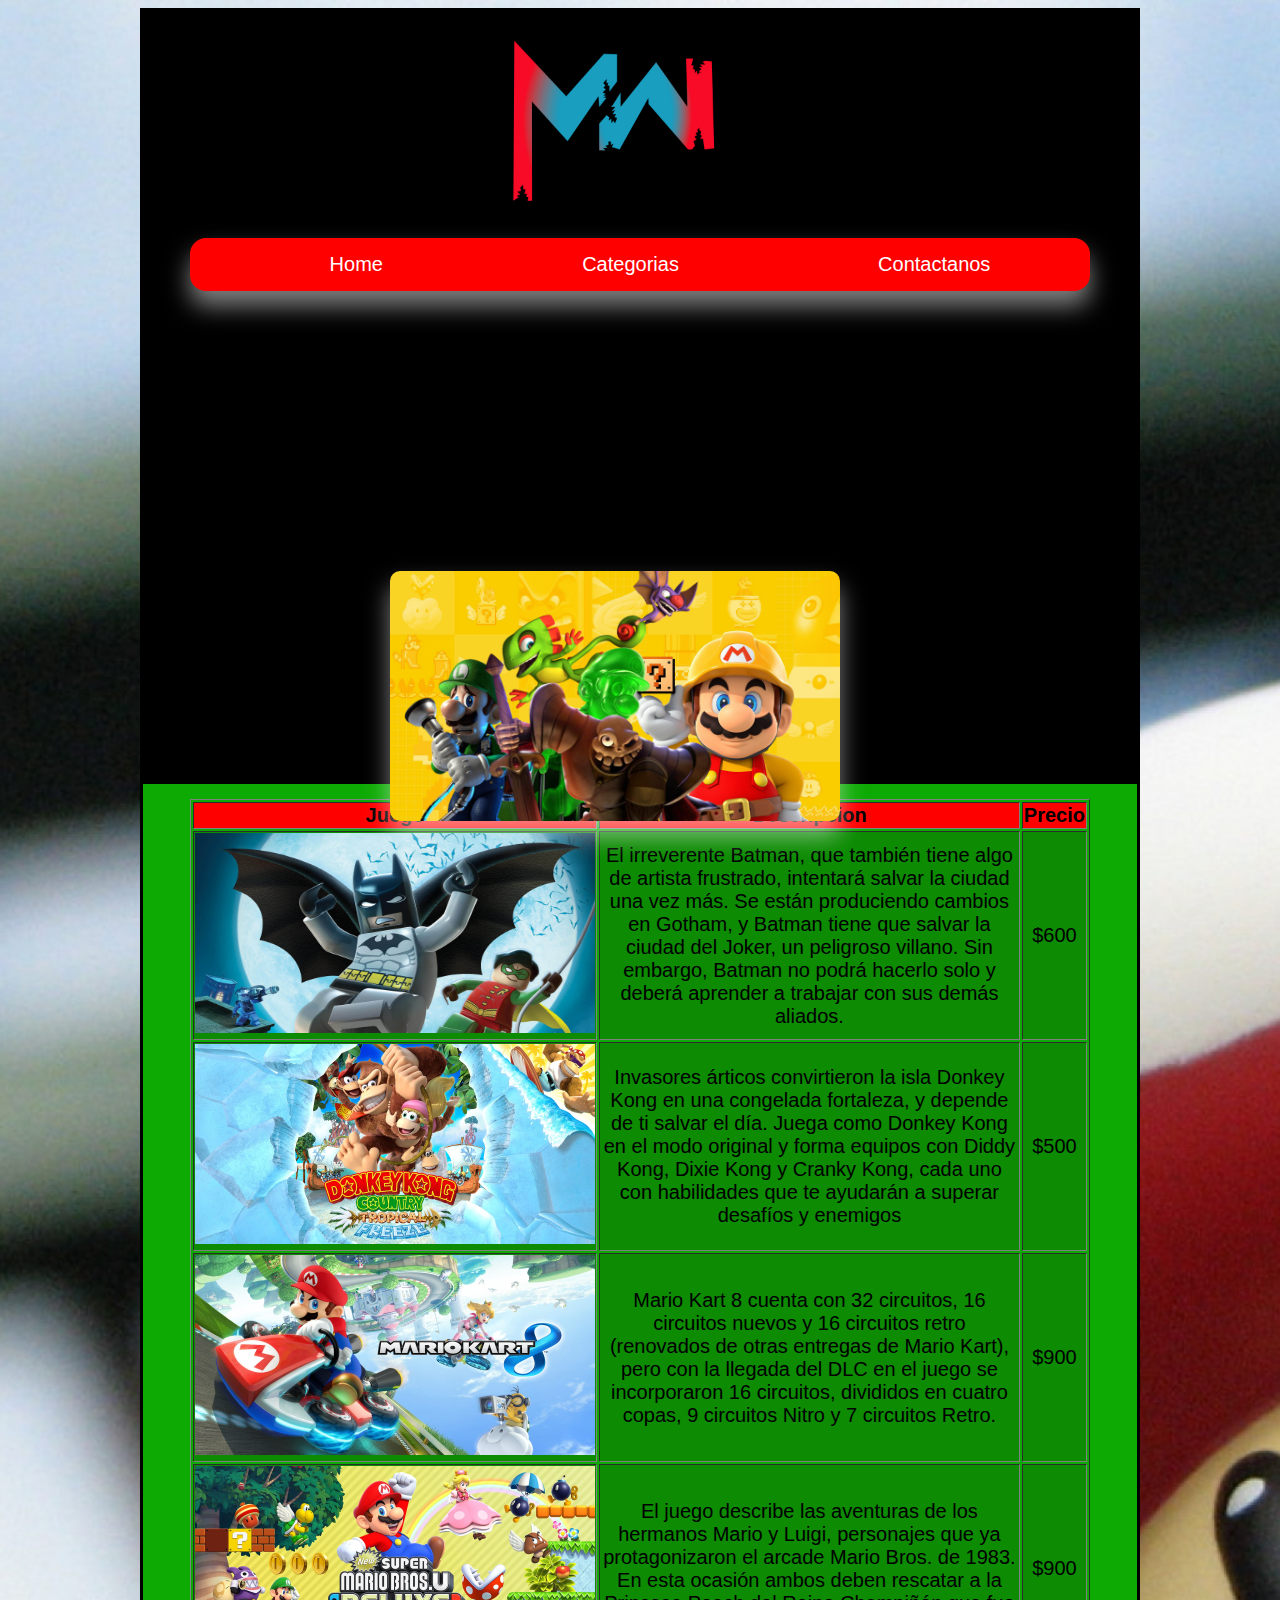
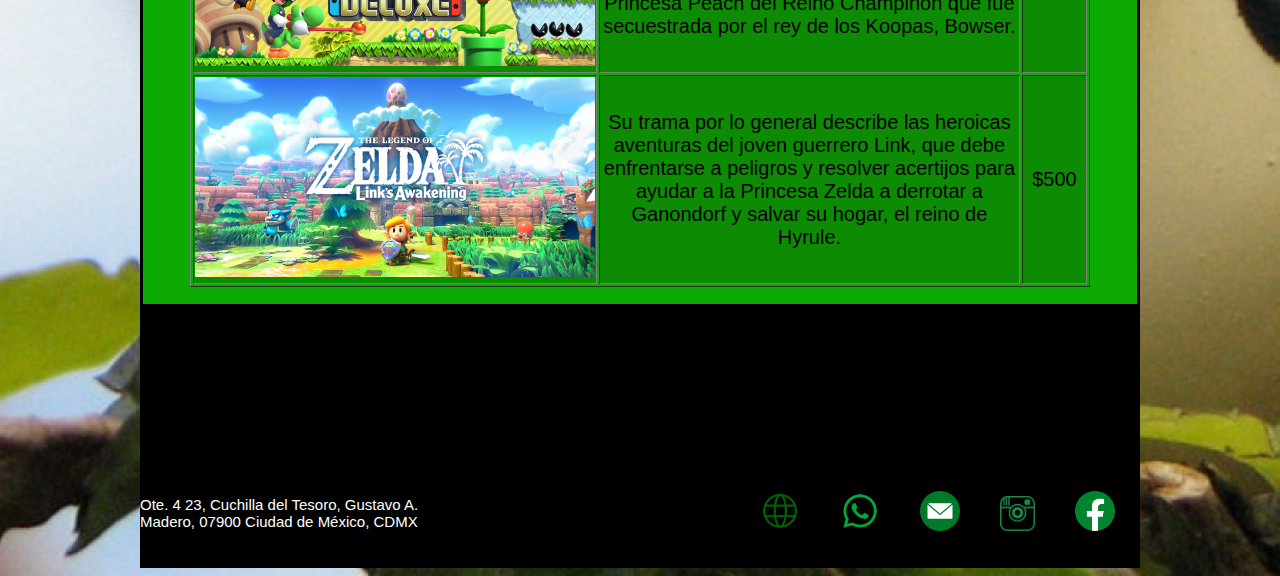
<file: Infantil.html>
<!doctype html>
<html>
<head>
<meta charset="utf-8">
<title>infantil</title>
	<link rel="icon" href="War-zone.png">
	<link rel="stylesheet" href="Infantil.css">
</head>

<body>
	
	<div id="contenedor">
	
	<header>
		<div><a href="index.html"><img id="logo" src="War-zone.png"></a></div>
		</header>
		
		<nav>
			<ul class="menu-horizontal">
				<li><a href="index.html">Home</a></li>
				<li>
					<a href="categorias">Categorias</a>
					<ul class="menu-vertical">
						<li><a href="terror.html">Terror</a></li>
						<li><a href="Infantil.html">Infantil</a></li>
						<li><a href="Deportes.html">Deportes</a></li>
						<li><a href="Carreras.html">Carreras</a></li>
						<li><a href="Guerra.html">Guerra</a></li>
					</ul>	
				</li>
				<li><a href="contactanos.html">Contactanos</a>
				<ul class="menu-vertical">
					<li><a href="contactanos.html">Crear cuenta</a></li>
						<li><a href="indexwarzone.php">Inicio de sesión</a></li>
						<li><a href="quienessomos.html">¿Quienes somos?</a></li>
					</ul>
				</li>
			</ul>
		</nav>
		
		<section>
			<div class="contenedor-img">
				<figure>
					<img src="Infantil.jpg">
					<div class="capa">
						<h3>Infantil</h3>
						<p>Bienvenido a la categoria infantil. Selecciona tu juego favorito</p>
					</div>
				</figure>
			</div>
				
			
			<div class="caja5">
				<div><table border="1px">
<tr>
<th>Juego</th>
<th>Descripcion</th>
<th>Precio</th>
</tr>

<tr>
<td><img id="c1" src="batman.jpg" alt=""></td>
<td>El irreverente Batman, que también tiene algo de artista frustrado, intentará salvar la ciudad una vez más. Se están produciendo cambios en Gotham, y Batman tiene que salvar la ciudad del Joker, un peligroso villano. Sin embargo, Batman no podrá hacerlo solo y deberá aprender a trabajar con sus demás aliados.</td>
<td>$600</td>
</tr>

<tr>
<td><img id="c2" src="dk.jpg" alt=""></td>
<td>Invasores árticos convirtieron la isla Donkey Kong en una congelada fortaleza, y depende de ti salvar el día. Juega como Donkey Kong en el modo original y forma equipos con Diddy Kong, Dixie Kong y Cranky Kong, cada uno con habilidades que te ayudarán a superar desafíos y enemigos</td>
<td>$500</td>
</tr>

<tr>
<td><img id="c3" src="kart.jpg" alt=""></td>
<td>Mario Kart 8 cuenta con 32 circuitos, 16 circuitos nuevos y 16 circuitos retro (renovados de otras entregas de Mario Kart), pero con la llegada del DLC en el juego se incorporaron 16 circuitos, divididos en cuatro copas, 9 circuitos Nitro y 7 circuitos Retro.</td>
<td>$900</td>
</tr>

<tr>
<td><img id="c4" src="mario bros u.jpg" alt=""></td>
<td>El juego describe las aventuras de los hermanos Mario y Luigi, personajes que ya protagonizaron el arcade Mario Bros. de 1983. En esta ocasión ambos deben rescatar a la Princesa Peach del Reino Champiñón que fue secuestrada por el rey de los Koopas, Bowser.</td>
<td>$900</td>
</tr>

<tr>
<td><img id="c5" src="zelda.jpg" alt=""></td>
<td>Su trama por lo general describe las heroicas aventuras del joven guerrero Link, que debe enfrentarse a peligros y resolver acertijos para ayudar a la Princesa Zelda a derrotar a Ganondorf y salvar su hogar, el reino de Hyrule.</td>
<td>$500</td>
</tr>
					
</table>
					</div>
</div>
			
		</section>
		
		<footer>
			<div><p id="info">
				Ote. 4 23, Cuchilla del Tesoro, Gustavo A. Madero, 07900 Ciudad de México, CDMX</p></div>
			</footer>
		
		<aside>
				<a href="https://www.facebook.com/kalitree.cabanas/"  target="_blank"><div><img class="redes" src="face.png"></div></a>
				
				<a href="https://www.instagram.com/kali_tree/"  target="_blank"><div><img id="redess" src="insta.png"></div></a>
				
				<a href="https://www.google.com/intl/es-419/gmail/about/"  target="_blank"><div><img class="redes" src="correo.png"></div></a>
				
				<a href="https://www.whatsapp.com/?lang=es"  target="_blank"><div><img class="redes" src="wasa.png"></div></a>
				
				<a href="https://cabanaskalitree.com/?fbclid=IwAR0F9Y5X2nxEsUQDf_kkVP8Z8Sum9FhraGT7krA60ZKaveKX1JPcoJlmb_Y"  target="_blank"><div><img class="redes" src="icone.png"></div></a>
				
			</aside>
		
		</div>
</body>
</html>
</file>
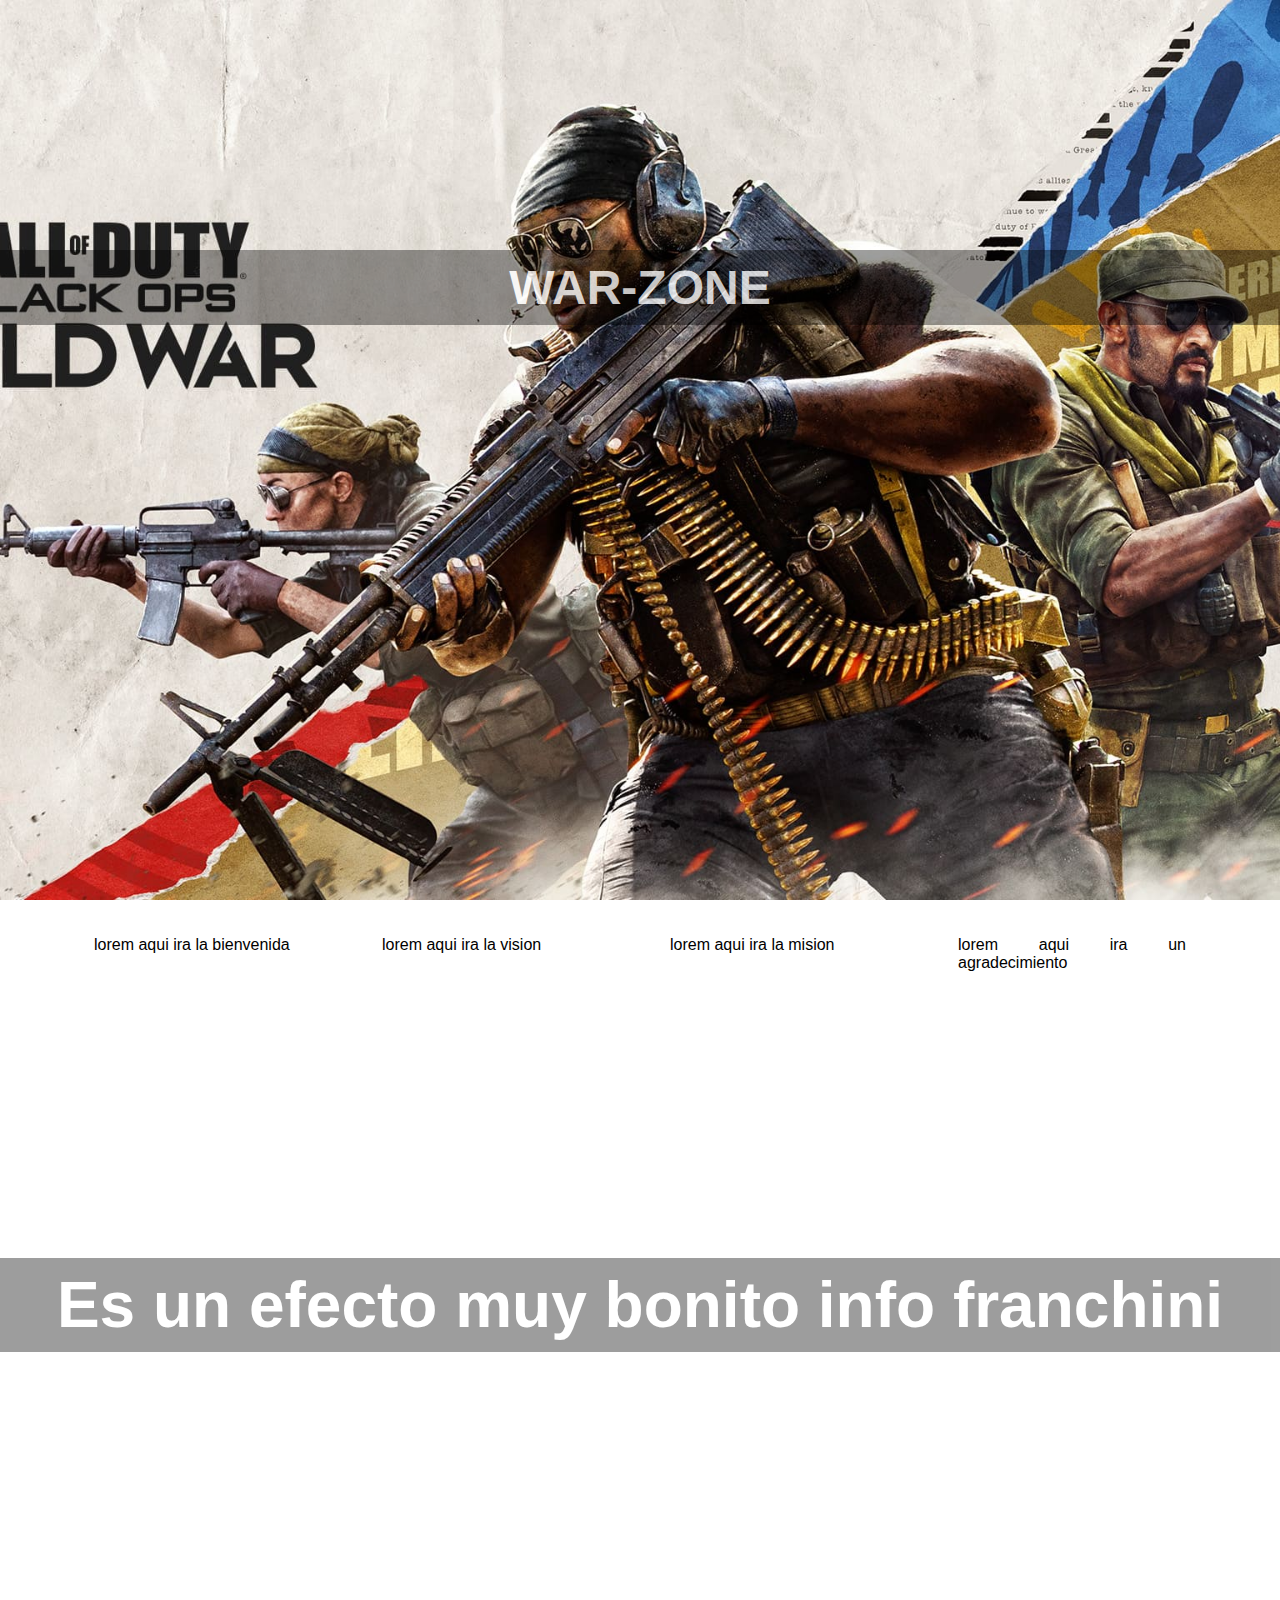
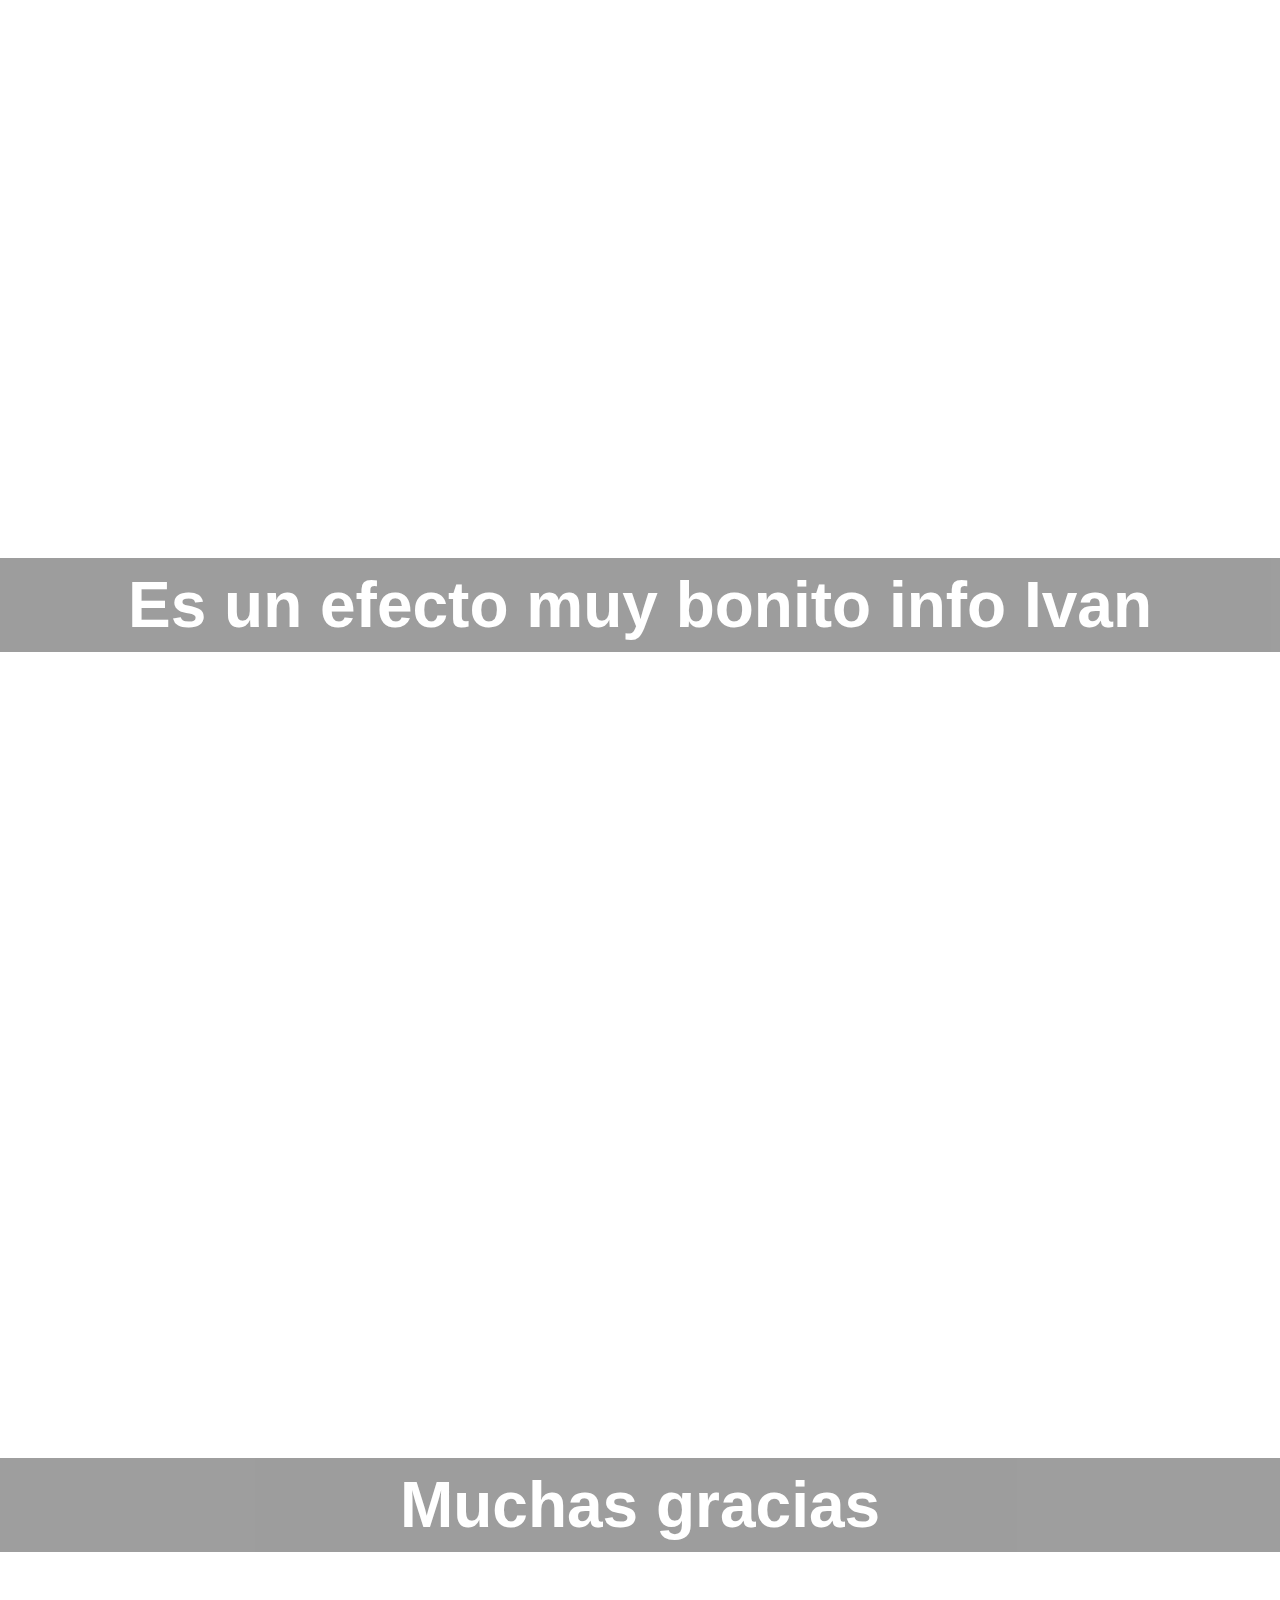
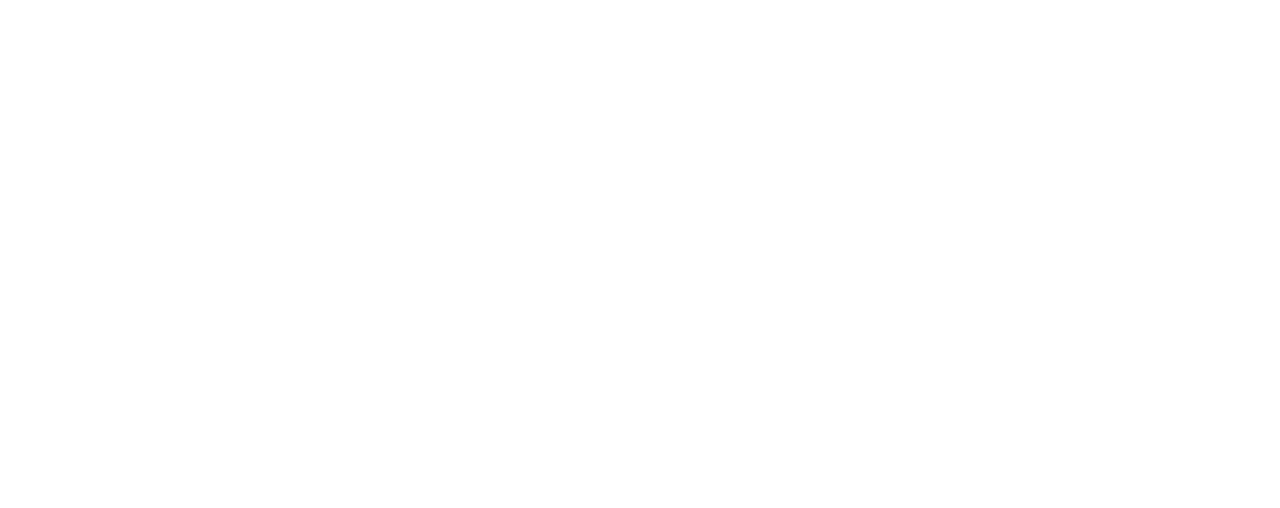
<file: quienessomos.html>
<!doctype html>
<html>
<head>
<meta charset="utf-8">
<title>Quienes somos?</title>
	<link rel="icon" href="../xampp/War-zone.png">
	<link rel="stylesheet" href="quienessomos.css">
</head>

<body>
	
	<section class="section1">
		<h1>WAR-ZONE</h1>
	</section>	
	
	<section class="section2">
		<div class="contenedor">
			 <article class="texto__columna">
				 <p>lorem aqui ira la bienvenida</p>
			</article>
			
			 <article class="texto__columna">
				 <p>lorem aqui ira la vision</p>
			</article>
			
			 <article class="texto__columna">
				 <p>lorem aqui ira la mision</p>
			</article>
			
			 <article class="texto__columna">
				 <p>lorem aqui ira un agradecimiento</p>
			</article>
		</div>
	</section>
	
	<section class="section3">
		<h2>Es un efecto muy bonito info franchini</h2>
	</section>
	
	<section class="section4">
		<h3>Es un efecto muy bonito info Ivan</h3>
	</section>
	
	<section class="section5">
		<h4>Muchas gracias</h4>
	</section>
</body>
</html>
</file>
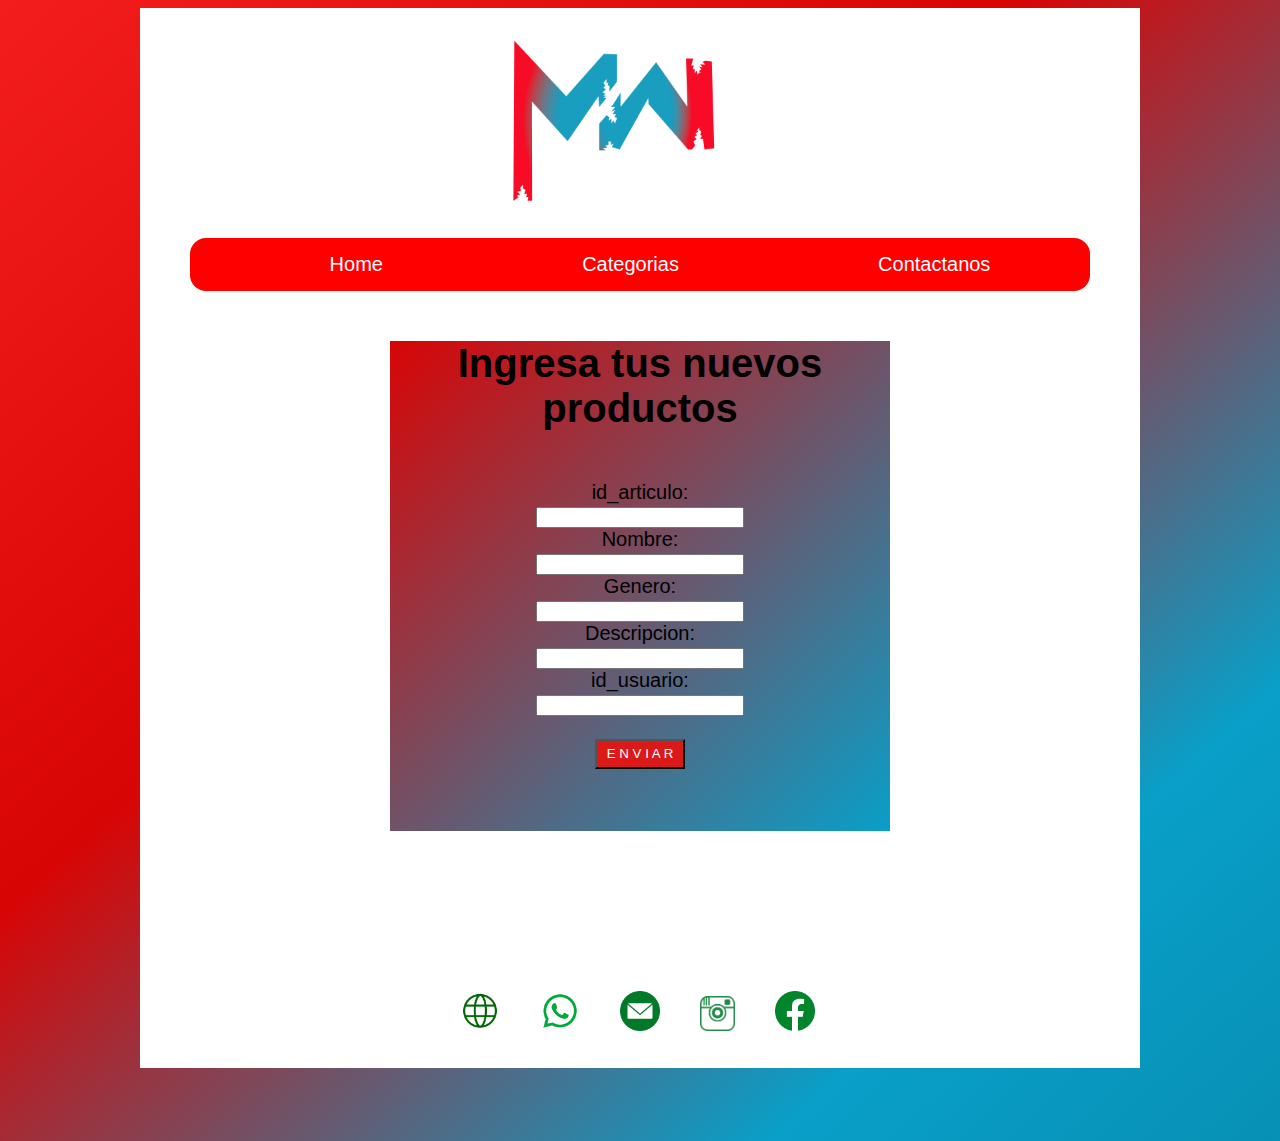
<file: registrodeproducto.html>
<!doctype html>
<html>
<head>
<meta charset="utf-8">
<title>registro de productos</title>
	<link rel="icon" href="War-zone.png">
	<link rel="stylesheet" href="registrodeproducto.css">
</head>

<body>
	<div id="contenedor">
	
	<header>
		<div><a href="index.html"><img id="logo" src="War-zone.png"></a></div>
		</header>
		
		<nav>
			<ul class="menu-horizontal">
				<li><a href="index.html">Home</a></li>
				<li>
					<a href="categorias">Categorias</a>
					<ul class="menu-vertical">
						<li><a href="terror.html">Terror</a></li>
						<li><a href="Infantil.html">Infantil</a></li>
						<li><a href="Deportes.html">Deportes</a></li>
						<li><a href="Carreras.html">Carreras</a></li>
						<li><a href="Guerra.html">Guerra</a></li>
					</ul>	
				</li>
				<li><a href="contactanos.html">Contactanos</a>
				<ul class="menu-vertical">
					<li><a href="contactanos.html">Crear cuenta</a></li>
						<li><a href="indexwarzone.php">Inicio de sesión</a></li>
						<li><a href="quienessomos.html">¿Quienes somos?</a></li>
					</ul>
				</li>
					
			</ul>
		</nav>
		
		<section>
			<form name="principal" action="registrodeproducto.php" method="post">
			<h1>Ingresa tus nuevos productos</h1><br>
				<label>id_articulo:</label><br> <input type="text" name="id_articulo"><br>
				<label>Nombre:</label><br> <input type="text" name="nomb"><br>
				<label>Genero:</label><br> <input type="text" name="ge"><br>
				<label>Descripcion:</label><br> <input type="text" name="des"><br>
				<label>id_usuario:</label><br> <input type="text" name="id_usuario"><br>
				<br>
				
				<input type="submit" name="Enviar" value="E N V I A R" id="boton">
			
			</form>
			</section>
		
		
		<aside>
				<a href="https://www.facebook.com/kalitree.cabanas/"  target="_blank"><div><img class="redes" src="face.png"></div></a>
				
				<a href="https://www.instagram.com/kali_tree/"  target="_blank"><div><img id="redess" src="insta.png"></div></a>
				
				<a href="https://www.google.com/intl/es-419/gmail/about/"  target="_blank"><div><img class="redes" src="correo.png"></div></a>
				
				<a href="https://www.whatsapp.com/?lang=es"  target="_blank"><div><img class="redes" src="wasa.png"></div></a>
				
				<a href="https://cabanaskalitree.com/?fbclid=IwAR0F9Y5X2nxEsUQDf_kkVP8Z8Sum9FhraGT7krA60ZKaveKX1JPcoJlmb_Y"  target="_blank"><div><img class="redes" src="icone.png"></div></a>
				
			</aside>
		
		</div>
</body>
</html>
</file>
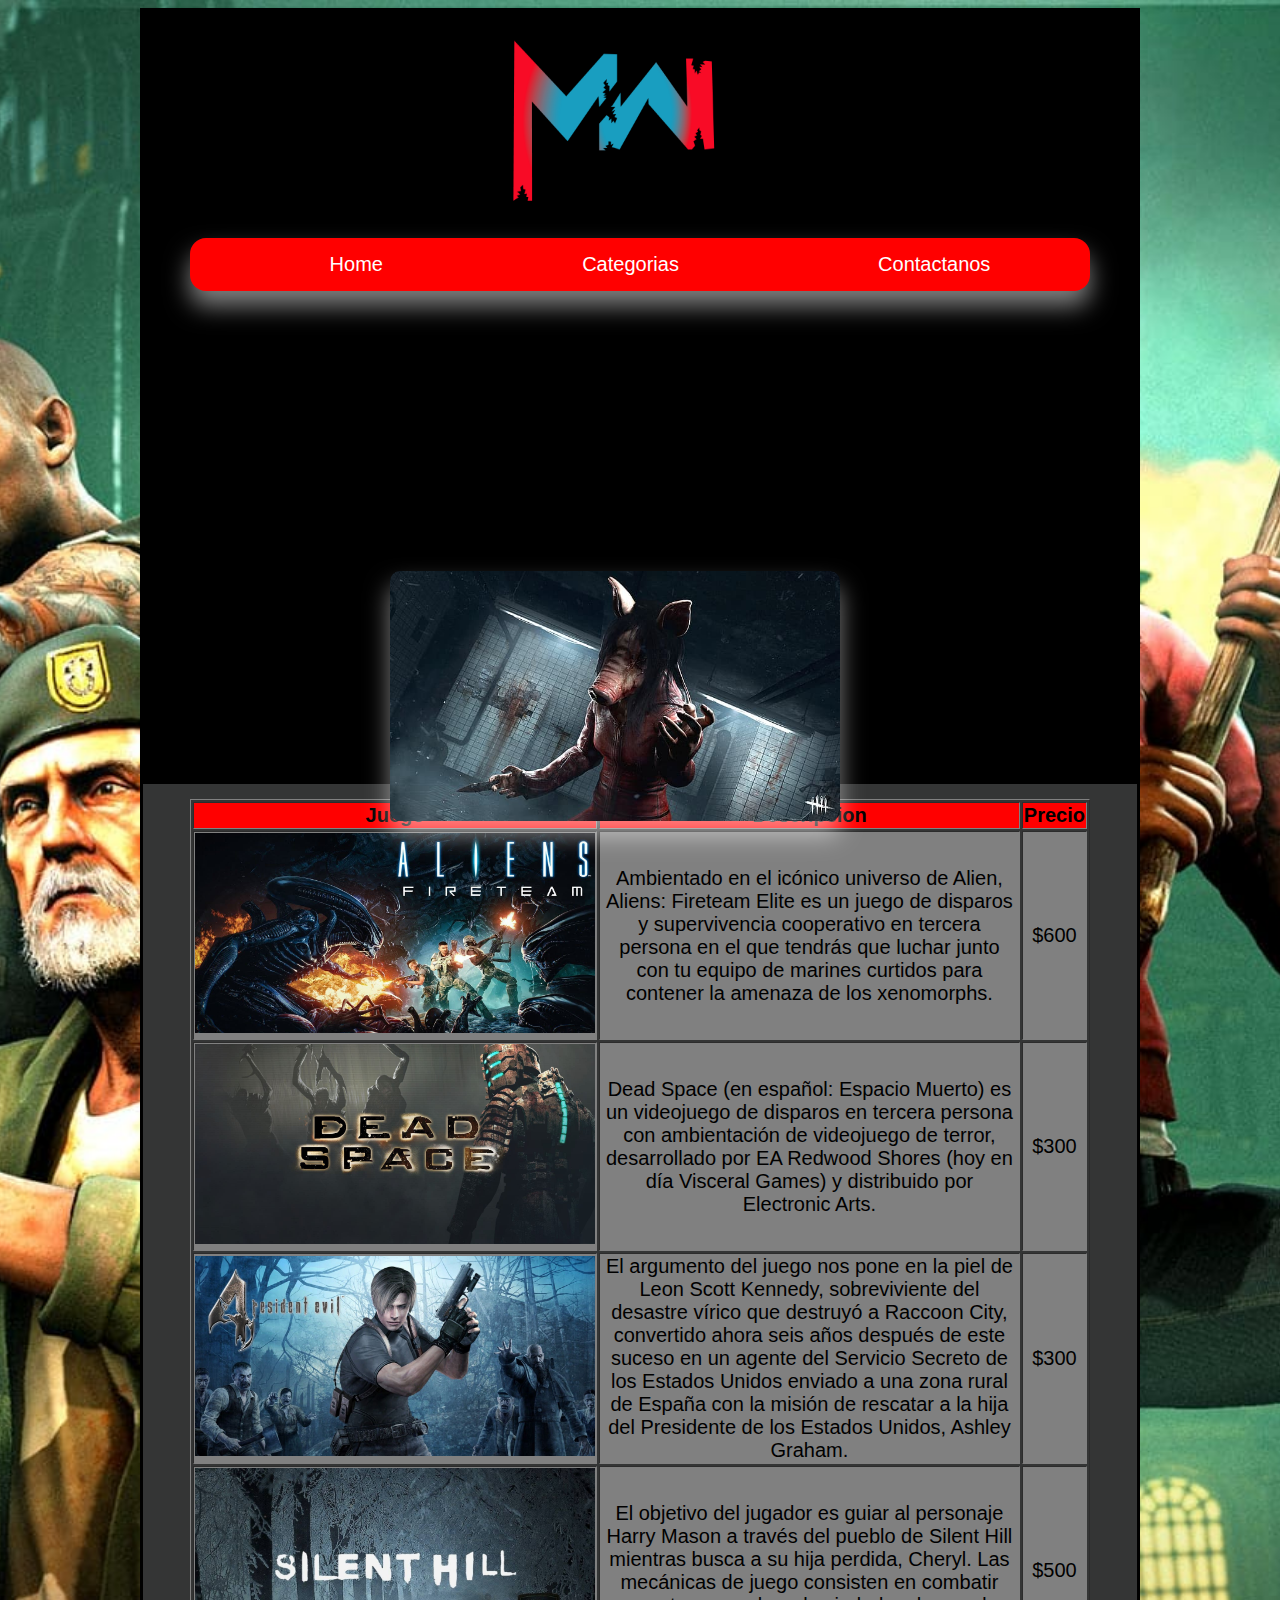
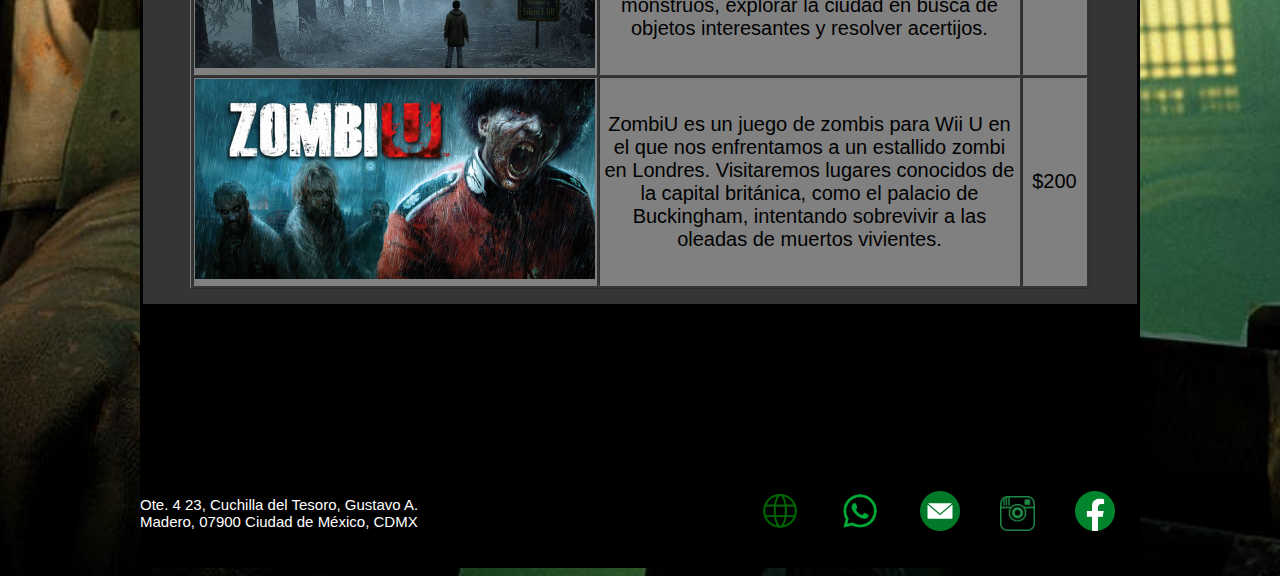
<file: terror.html>
<!doctype html>
<html>
<head>
<meta charset="utf-8">
<title>Terror</title>
	<link rel="icon" href="War-zone.png">
	<link rel="stylesheet" href="terror.css">
</head>

<body>
	
	<div id="contenedor">
	
	<header>
		<div><a href="index.html"><img id="logo" src="War-zone.png"></a></div>
		</header>
		
		<nav>
			<ul class="menu-horizontal">
				<li><a href="index.html">Home</a></li>
				<li>
					<a href="categorias">Categorias</a>
					<ul class="menu-vertical">
						<li><a href="terror.html">Terror</a></li>
						<li><a href="Infantil.html">Infantil</a></li>
						<li><a href="Deportes.html">Deportes</a></li>
						<li><a href="Carreras.html">Carreras</a></li>
						<li><a href="Guerra.html">Guerra</a></li>
					</ul>	
				</li>
				<li><a href="contactanos.html">Contactanos</a>
				<ul class="menu-vertical">
					<li><a href="contactanos.html">Crear cuenta</a></li>
						<li><a href="indexwarzone.php">Inicio de sesión</a></li>
						<li><a href="quienessomos.html">¿Quienes somos?</a></li>
					</ul>
				</li>
			</ul>
		</nav>
		
		<section>
			<div class="contenedor-img">
				<figure>
					<img src="Terror.jpg">
					<div class="capa">
						<h3>Terror</h3>
						<p>Bienvenido a la categoria de terror. Selecciona tu juego favorito</p>
					</div>
				</figure>
			</div>
				
			
			<div class="caja5">
				<div><table border="1px">
<tr>
<th>Juego</th>
<th>Descripcion</th>
<th>Precio</th>
</tr>

<tr>
<td><img id="c1" src="alien.jpeg" alt=""></td>
<td>Ambientado en el icónico universo de Alien, Aliens: Fireteam Elite es un juego de disparos y supervivencia cooperativo en tercera persona en el que tendrás que luchar junto con tu equipo de marines curtidos para contener la amenaza de los xenomorphs.</td>
<td>$600</td>
</tr>

<tr>
<td><img id="c2" src="ds.jpg" alt=""></td>
<td>Dead Space (en español: Espacio Muerto) es un videojuego de disparos en tercera persona con ambientación de videojuego de terror, desarrollado por EA Redwood Shores (hoy en día Visceral Games) y distribuido por Electronic Arts.</td>
<td>$300</td>
</tr>

<tr>
<td><img id="c3" src="red4.jpeg" alt=""></td>
<td>El argumento del juego nos pone en la piel de Leon Scott Kennedy, sobreviviente del desastre vírico que destruyó a Raccoon City, convertido ahora seis años después de este suceso en un agente del Servicio Secreto de los Estados Unidos enviado a una zona rural de España con la misión de rescatar a la hija del Presidente de los Estados Unidos, Ashley Graham.</td>
<td>$300</td>
</tr>

<tr>
<td><img id="c4" src="sl.jpg" alt=""></td>
<td>El objetivo del jugador es guiar al personaje Harry Mason a través del pueblo de Silent Hill mientras busca a su hija perdida, Cheryl. Las mecánicas de juego consisten en combatir monstruos, explorar la ciudad en busca de objetos interesantes y resolver acertijos.</td>
<td>$500</td>
</tr>

<tr>
<td><img id="c5" src="zombiu.jpg" alt=""></td>
<td>ZombiU es un juego de zombis para Wii U en el que nos enfrentamos a un estallido zombi en Londres. Visitaremos lugares conocidos de la capital británica, como el palacio de Buckingham, intentando sobrevivir a las oleadas de muertos vivientes.</td>
<td>$200</td>
</tr>
					
</table>
					</div>
</div>
			
		</section>
		
		<footer>
			<div><p id="info">
				Ote. 4 23, Cuchilla del Tesoro, Gustavo A. Madero, 07900 Ciudad de México, CDMX</p></div>
			</footer>
		
		<aside>
				<a href="https://www.facebook.com/kalitree.cabanas/"  target="_blank"><div><img class="redes" src="face.png"></div></a>
				
				<a href="https://www.instagram.com/kali_tree/"  target="_blank"><div><img id="redess" src="insta.png"></div></a>
				
				<a href="https://www.google.com/intl/es-419/gmail/about/"  target="_blank"><div><img class="redes" src="correo.png"></div></a>
				
				<a href="https://www.whatsapp.com/?lang=es"  target="_blank"><div><img class="redes" src="wasa.png"></div></a>
				
				<a href="https://cabanaskalitree.com/?fbclid=IwAR0F9Y5X2nxEsUQDf_kkVP8Z8Sum9FhraGT7krA60ZKaveKX1JPcoJlmb_Y"  target="_blank"><div><img class="redes" src="icone.png"></div></a>
				
			</aside>
		
		</div>
</body>
</html>
</file>
<file: actualizar.css>
@charset "utf-8";
/* CSS Document */

body{background-image: linear-gradient(to bottom right,
	#F31D1D 0%,
	#D80505  20%, 
	#099FC8  40%, 
	#0681A3  60%,  
	#D80505 80%,
	#F31D1D 100%
);
	
	background-size: 200% 200%;
	
	animation: movimiento 10s linear infinite alternate;
}

@keyframes movimiento {
	from {
		background-position: 0 0;
	}
	to {
	background-position: 90% 90%;	
	}
}

#contenedor{background-color: white;
margin: auto;
height: 1250px;
width: 1000px;
font-size: 20px;
padding-top: 10px;
font-family:"Gill Sans", "Gill Sans MT", "Myriad Pro", "DejaVu Sans Condensed", Helvetica, Arial, "sans-serif"}

 header{background-color: white;
 height: 200px;
 color: black;
 font-family: Arial, Helvetica, sans-serif;}

#logo{width: 250px;
height: 200px;
margin-left: 350px;}

#War-zone{height: 150px;
width: 150;

margin-top: 10px;
margin-bottom: 20px;
margin-left: 25px;}

nav{margin:auto;
	max-width: 900px;
	font-size: 20px;
	margin-top: 20px;
	background-color:red;
border-radius: 16px;}

.menu-horizontal{list-style: none;
display: flex;
justify-content: space-around}

.menu-horizontal >li > a{
	display: block;
	padding: 15px 20px;
	color: white;
	text-decoration: none;}

.menu-horizontal > li:hover{
	background-color: black;
}

.menu-vertical{position: absolute;
display: none;
list-style: none;
width: 200px;
background-color: rgba(106,106,106,.5);}

.menu-horizontal li:hover .menu-vertical{
	display: block;}

.menu-vertical li:hover{
	background-color: black;}
	
.menu-vertical li a{
	display: block;
	color: white;
	padding: 15px 15px 15px 20px;
}

section{height: 800px;
	width: 1000px;
	color: black;
	text-align: center;
}

.caja__columna{color:black;
bakcground: red;
position: relative;
text-align: center;
width: 98%;
height: 220px;
margin: 10px;}

.caja__columna .texto{position: absolute;
top: 15px;
left: 15px;
right: 15px;
bottom: 15px;
border: 2px solid blue;
padding: 30px;}

.caja__columna .texto h2{font-size: 40px;
margin: 0 0 10px;
}

.caja__columna .texto p{font-size: 18px;}

svg,rect{top:0;
left: 0;
width: 100%;
height: 100%;
fill: transparent;}

rect{stroke: red;
sroke-width: 4px;
stroke-dasharray:400;
animation: animate 4s linear infinite;}

.caja .contenedor{display: felx;
flex-wrap: wrap;
justify-content: center;}

@keyframes animate{
	0%{stroke-dashoffset:800;
}
100%{
	stroke-dashoffset:0;
}
}

form{width: 500px;
	height: 490px;
	margin-top: 50px;
    background-image: linear-gradient(to bottom right, #D80505, #099FC8);
margin-left: 250px;
}

label{font-size: 20px}
input{width: 200px}

#boton{width: 90px;
	height: 30px;
	background-color:#DB1919;
	color: white}


footer{width: 300px;
height: 80px;
float: left;
margin-top: 80px}

#info{font-size: 15px}

aside{height: 100px;
width: 675px;
float: left;
margin-top: 40px}

.redes{height: 40px;
width: 40px;
margin-left: 40px;
margin-top: 50px;
float: right}

.redes:hover{heigt: 35px;
width: 45px;}

#redess{height: 35px;
	width: 35px;
	margin-top: 55px;
	margin-left: 40px;
	float: right}

#redes:hover{heigth: 40px;
width: 40px}
</file>
<file: Carreras.css>
@charset "utf-8";
/* CSS Document */


body{background-image: url("pista.jpg");
	background-size: cover;
	background-position: center;

	
}

#contenedor{background-color: black;
margin: auto;
height: 2150px;
width: 1000px;
font-size: 20px;
padding-top: 10px;
font-family:"Gill Sans", "Gill Sans MT", "Myriad Pro", "DejaVu Sans Condensed", Helvetica, Arial, "sans-serif"}

 header{background-color: black;
 height: 200px;
 color: black;
 font-family: Arial, Helvetica, sans-serif;}

#logo{width: 250px;
height: 200px;
margin-left: 350px;}

#War-zone{height: 150px;
width: 150;

margin-top: 10px;
margin-bottom: 20px;
margin-left: 25px;}

nav{margin:auto;
	max-width: 900px;
	font-size: 20px;
	margin-top: 20px;
	background-color:red;
border-radius: 16px;
box-shadow: 0px 15px 25px rgba(255,255,255,0.50);}

.menu-horizontal{list-style: none;
display: flex;
justify-content: space-around;}

.menu-horizontal >li > a{
	display: block;
	padding: 15px 20px;
	color: white;
	text-decoration: none;}

.menu-horizontal > li:hover{
	background-color: black;
}

.menu-vertical{position: absolute;
display: none;
list-style: none;
width: 200px;
background-color: rgba(106,106,106,.5);
border-radius: 6px;
box-shadow: 0px 15px 25px rgba(255,255,255,0.50);}

.menu-horizontal li:hover .menu-vertical{
	display: block;}

.menu-vertical li:hover{
	background-color: black;}
	
.menu-vertical li a{
	display: block;
	color: white;
	padding: 15px 15px 15px 20px;
}

section{height: 1690px;}

.contenedor-img{width: 100%;
display: flex;
padding-top: 240px;
	margin-left:  210px;
height: 100vh;}

.contenedor-img figure{position: relative;
height: 250px;
width: 450px;
overflow: hidden;
border-radius: 10px;
box-shadow: 0px 15px 25px rgba(255,255,255,0.50);
cursor: pointer;}

.contenedor-img figure img{width: 100%;
height: 100%;
transition: all 500ms ease-out;}

.contenedor-img figure .capa{position: absolute;
top: 0;
width: 100%;
height: 100%;
background: rgba(255,0,0,0.6);
transition: all 500ms ease-out;
opacity: 0;
visibility: hidden;
text-align: center;}

.contenedor-img figure:hover > .capa{opacity: 1;
visibility: visible;}

.contenedor-img figure:hover > .capa h3{margin-top: 70px;
margin-bottom: 15px;}

.contenedor-img figure:hover > img{transform: scale(1.3);}

.contenedor-img figure .capa h3{color: white;
font-weight: 400px;
margin-bottom: 120px;
transition: all 500ms ease-out;
margin-bottom: 30px;}

.contenedor-img figure .capa p{color: white;
font-size: 15px;
line-height: 1.5;
width: 100%;
max-width: 220px;
margin: auto;}

.caja5{background: #034CAF   ;
 width: 994px;
 height: 1120px;
 float: left;
 margin-top: -670px;
 margin-left: 0px;
 border: black 3px solid;
 padding-top: 0px;}
 
 .caja5:hover{background-color:#BD040F}
 
table{margin: auto;
width: 900px;
height: 200px;
font-size: 20px;
text-align: center;
margin-top: 15PX;}

th{background-color: red;}
tr{background-color: #1D6CD7;}
tr:hover{background-color: red;
color: white;
font-size: 25px;}

#c1 {height: 200px;
width: 400px;}
#lista1 {
font-size: 10px}
#precio1 {text-align: center;
font-size: 10px}

#c2 {height: 200px;
width: 400px;}
#lista2 {
font-size: 10px}
#precio2 {text-align: center;
font-size: 10px}

#c3 {height: 200px;
width: 400px;}
#lista2 {
font-size: 10px}
#precio2 {text-align: center;
font-size: 10px}

#c4 {height: 200px;
width: 400px;}
#lista2 {
font-size: 10px}
#precio2 {text-align: center;
font-size: 10px}

#c5 {height: 200px;
width: 400px;}
#lista2 {
font-size: 10px;
text-align: center;}
#precio2 {text-align: center;
font-size: 10px}

footer{width: 300px;
height: 80px;
float: left;
margin-top: 80px}

#info{font-size: 15px;
color: white;}

aside{height: 100px;
width: 675px;
float: left;
margin-top: 40px}

.redes{height: 40px;
width: 40px;
margin-left: 40px;
margin-top: 50px;
float: right}

.redes:hover{heigt: 35px;
width: 45px;}

#redess{height: 35px;
	width: 35px;
	margin-top: 55px;
	margin-left: 40px;
	float: right}

#redes:hover{heigth: 40px;
width: 40px}
</file>
<file: contactanos.css>
@charset "utf-8";
/* CSS Document */

body{background-image: linear-gradient(to bottom right,
	#F31D1D 0%,
	#D80505  20%, 
	#099FC8  40%, 
	#0681A3  60%,  
	#D80505 80%,
	#F31D1D 100%
);
	
	background-size: 200% 200%;
	
	animation: movimiento 10s linear infinite alternate;
}

@keyframes movimiento {
	from {
		background-position: 0 0;
	}
	to {
	background-position: 90% 90%;	
	}
}

#contenedor{background-color: white;
margin: auto;
height: 930px;
width: 1000px;
font-size: 20px;
padding-top: 10px;
font-family:"Gill Sans", "Gill Sans MT", "Myriad Pro", "DejaVu Sans Condensed", Helvetica, Arial, "sans-serif"}

 header{background-color: white;
 height: 200px;
 color: black;
 font-family: Arial, Helvetica, sans-serif;}

#logo{width: 250px;
height: 200px;
margin-left: 350px;}

#War-zone{height: 150px;
width: 150;

margin-top: 10px;
margin-bottom: 20px;
margin-left: 25px;}

nav{margin:auto;
	max-width: 900px;
	font-size: 20px;
	margin-top: 20px;
	background-color:red;
border-radius: 16px;}

.menu-horizontal{list-style: none;
display: flex;
justify-content: space-around}

.menu-horizontal >li > a{
	display: block;
	padding: 15px 20px;
	color: white;
	text-decoration: none;}

.menu-horizontal > li:hover{
	background-color: black;
}

.menu-vertical{position: absolute;
display: none;
list-style: none;
width: 200px;
background-color: rgba(106,106,106,.5);}

.menu-horizontal li:hover .menu-vertical{
	display: block;}

.menu-vertical li:hover{
	background-color: black;}
	
.menu-vertical li a{
	display: block;
	color: white;
	padding: 15px 15px 15px 20px;
}

section{height: 300px;
	width: 1000px;
	color: white;
	text-align: center}

form{width: 500px;
	height: 450px;
	margin-top: 50px;
    background-image: linear-gradient(to bottom right, #D80505, #099FC8);}

label{font-size: 20px}
input{width: 200px}

#boton{width: 90px;
	height: 30px;
	background-color:#DB1919;
	color: white}

iframe{float:right;
	height: 450px;
	margin-top: -450px}

footer{width: 300px;
height: 80px;
float: left;
margin-top: 80px}

#info{font-size: 15px}

aside{height: 100px;
width: 675px;
float: left;
margin-top: 40px}

.redes{height: 40px;
width: 40px;
margin-left: 40px;
margin-top: 50px;
float: right}

.redes:hover{heigt: 35px;
width: 45px;}

#redess{height: 35px;
	width: 35px;
	margin-top: 55px;
	margin-left: 40px;
	float: right}

#redes:hover{heigth: 40px;
width: 40px}
</file>
<file: Deportes.css>
@charset "utf-8";
/* CSS Document */


body{background-image: url("deportes.jpg");
	background-size: cover;
	background-position: center;

	
}

#contenedor{background-color: black;
margin: auto;
height: 2150px;
width: 1000px;
font-size: 20px;
padding-top: 10px;
font-family:"Gill Sans", "Gill Sans MT", "Myriad Pro", "DejaVu Sans Condensed", Helvetica, Arial, "sans-serif"}

 header{background-color: black;
 height: 200px;
 color: black;
 font-family: Arial, Helvetica, sans-serif;}

#logo{width: 250px;
height: 200px;
margin-left: 350px;}

#War-zone{height: 150px;
width: 150;

margin-top: 10px;
margin-bottom: 20px;
margin-left: 25px;}

nav{margin:auto;
	max-width: 900px;
	font-size: 20px;
	margin-top: 20px;
	background-color:red;
border-radius: 16px;
box-shadow: 0px 15px 25px rgba(255,255,255,0.50);}

.menu-horizontal{list-style: none;
display: flex;
justify-content: space-around;}

.menu-horizontal >li > a{
	display: block;
	padding: 15px 20px;
	color: white;
	text-decoration: none;}

.menu-horizontal > li:hover{
	background-color: black;
}

.menu-vertical{position: absolute;
display: none;
list-style: none;
width: 200px;
background-color: rgba(106,106,106,.5);
border-radius: 6px;
box-shadow: 0px 15px 25px rgba(255,255,255,0.50);}

.menu-horizontal li:hover .menu-vertical{
	display: block;}

.menu-vertical li:hover{
	background-color: black;}
	
.menu-vertical li a{
	display: block;
	color: white;
	padding: 15px 15px 15px 20px;
}

section{height: 1690px;}

.contenedor-img{width: 100%;
display: flex;
padding-top: 240px;
	margin-left:  210px;
height: 100vh;}

.contenedor-img figure{position: relative;
height: 250px;
width: 450px;
overflow: hidden;
border-radius: 10px;
box-shadow: 0px 15px 25px rgba(255,255,255,0.50);
cursor: pointer;}

.contenedor-img figure img{width: 100%;
height: 100%;
transition: all 500ms ease-out;}

.contenedor-img figure .capa{position: absolute;
top: 0;
width: 100%;
height: 100%;
background: rgba(255,0,0,0.6);
transition: all 500ms ease-out;
opacity: 0;
visibility: hidden;
text-align: center;}

.contenedor-img figure:hover > .capa{opacity: 1;
visibility: visible;}

.contenedor-img figure:hover > .capa h3{margin-top: 70px;
margin-bottom: 15px;}

.contenedor-img figure:hover > img{transform: scale(1.3);}

.contenedor-img figure .capa h3{color: white;
font-weight: 400px;
margin-bottom: 120px;
transition: all 500ms ease-out;
margin-bottom: 30px;}

.contenedor-img figure .capa p{color: white;
font-size: 15px;
line-height: 1.5;
width: 100%;
max-width: 220px;
margin: auto;}

.caja5{background: #0694C5  ;
 width: 994px;
 height: 1120px;
 float: left;
 margin-top: -670px;
 margin-left: 0px;
 border: black 3px solid;
 padding-top: 0px;}
 
 .caja5:hover{background-color:#BD040F}
 
table{margin: auto;
width: 900px;
height: 200px;
font-size: 20px;
text-align: center;
margin-top: 15PX;}

th{background-color: red;}
tr{background-color: #0383AF  ;}
tr:hover{background-color: red;
color: white;
font-size: 25px;}

#c1 {height: 200px;
width: 400px;}
#lista1 {
font-size: 10px}
#precio1 {text-align: center;
font-size: 10px}

#c2 {height: 200px;
width: 400px;}
#lista2 {
font-size: 10px}
#precio2 {text-align: center;
font-size: 10px}

#c3 {height: 200px;
width: 400px;}
#lista2 {
font-size: 10px}
#precio2 {text-align: center;
font-size: 10px}

#c4 {height: 200px;
width: 400px;}
#lista2 {
font-size: 10px}
#precio2 {text-align: center;
font-size: 10px}

#c5 {height: 200px;
width: 400px;}
#lista2 {
font-size: 10px;
text-align: center;}
#precio2 {text-align: center;
font-size: 10px}

footer{width: 300px;
height: 80px;
float: left;
margin-top: 80px}

#info{font-size: 15px;
color: white;}

aside{height: 100px;
width: 675px;
float: left;
margin-top: 40px}

.redes{height: 40px;
width: 40px;
margin-left: 40px;
margin-top: 50px;
float: right}

.redes:hover{heigt: 35px;
width: 45px;}

#redess{height: 35px;
	width: 35px;
	margin-top: 55px;
	margin-left: 40px;
	float: right}

#redes:hover{heigth: 40px;
width: 40px}
</file>
<file: eliminar registro.css>
@charset "utf-8";
/* CSS Document */

body{background-image: linear-gradient(to bottom right,
	#F31D1D 0%,
	#D80505  20%, 
	#099FC8  40%, 
	#0681A3  60%,  
	#D80505 80%,
	#F31D1D 100%
);
	
	background-size: 200% 200%;
	
	animation: movimiento 10s linear infinite alternate;
}

@keyframes movimiento {
	from {
		background-position: 0 0;
	}
	to {
	background-position: 90% 90%;	
	}
}

#contenedor{background-color: white;
margin: auto;
height: 950px;
width: 1000px;
font-size: 20px;
padding-top: 10px;
font-family:"Gill Sans", "Gill Sans MT", "Myriad Pro", "DejaVu Sans Condensed", Helvetica, Arial, "sans-serif"}

 header{background-color: white;
 height: 200px;
 color: black;
 font-family: Arial, Helvetica, sans-serif;}

#logo{width: 250px;
height: 200px;
margin-left: 350px;}

#War-zone{height: 150px;
width: 150;

margin-top: 10px;
margin-bottom: 20px;
margin-left: 25px;}

nav{margin:auto;
	max-width: 900px;
	font-size: 20px;
	margin-top: 20px;
	background-color:red;
border-radius: 16px;}

.menu-horizontal{list-style: none;
display: flex;
justify-content: space-around}

.menu-horizontal >li > a{
	display: block;
	padding: 15px 20px;
	color: white;
	text-decoration: none;}

.menu-horizontal > li:hover{
	background-color: black;
}

.menu-vertical{position: absolute;
display: none;
list-style: none;
width: 200px;
background-color: rgba(106,106,106,.5);}

.menu-horizontal li:hover .menu-vertical{
	display: block;}

.menu-vertical li:hover{
	background-color: black;}
	
.menu-vertical li a{
	display: block;
	color: white;
	padding: 15px 15px 15px 20px;
}

section{height: 500px;
	width: 1000px;
	color: black;
	text-align: center;
}

.caja__columna{color:black;
bakcground: red;
position: relative;
text-align: center;
width: 98%;
height: 220px;
margin: 10px;}

.caja__columna .texto{position: absolute;
top: 15px;
left: 15px;
right: 15px;
bottom: 15px;
border: 2px solid blue;
padding: 30px;}

.caja__columna .texto h2{font-size: 40px;
margin: 0 0 10px;
}

.caja__columna .texto p{font-size: 18px;}

svg,rect{top:0;
left: 0;
width: 100%;
height: 100%;
fill: transparent;}

rect{stroke: red;
sroke-width: 4px;
stroke-dasharray:400;
animation: animate 4s linear infinite;}

.caja .contenedor{display: felx;
flex-wrap: wrap;
justify-content: center;}

@keyframes animate{
	0%{stroke-dashoffset:800;
}
100%{
	stroke-dashoffset:0;
}
}

form{width: 500px;
	height: 200px;
	margin-top: 50px;
    background-image: linear-gradient(to bottom right, #D80505, #099FC8);
margin-left: 250px;
}

label{font-size: 20px}
input{width: 200px}

#boton{width: 90px;
	height: 30px;
	background-color:#DB1919;
	color: white}


footer{width: 300px;
height: 80px;
float: left;
margin-top: 80px}

#info{font-size: 15px}

aside{height: 100px;
width: 675px;
float: left;
margin-top: 40px}

.redes{height: 40px;
width: 40px;
margin-left: 40px;
margin-top: 50px;
float: right}

.redes:hover{heigt: 35px;
width: 45px;}

#redess{height: 35px;
	width: 35px;
	margin-top: 55px;
	margin-left: 40px;
	float: right}

#redes:hover{heigth: 40px;
width: 40px}
</file>
<file: Guerra.css>
@charset "utf-8";
/* CSS Document */


body{background-image: url("call of duty.jpg");
	background-size: cover;
	background-position: center;

	
}

#contenedor{background-color: black;
margin: auto;
height: 2150px;
width: 1000px;
font-size: 20px;
padding-top: 10px;
font-family:"Gill Sans", "Gill Sans MT", "Myriad Pro", "DejaVu Sans Condensed", Helvetica, Arial, "sans-serif"}

 header{background-color: black;
 height: 200px;
 color: black;
 font-family: Arial, Helvetica, sans-serif;}

#logo{width: 250px;
height: 200px;
margin-left: 350px;}

#War-zone{height: 150px;
width: 150;

margin-top: 10px;
margin-bottom: 20px;
margin-left: 25px;}

nav{margin:auto;
	max-width: 900px;
	font-size: 20px;
	margin-top: 20px;
	background-color:red;
border-radius: 16px;
box-shadow: 0px 15px 25px rgba(255,255,255,0.50);}

.menu-horizontal{list-style: none;
display: flex;
justify-content: space-around;}

.menu-horizontal >li > a{
	display: block;
	padding: 15px 20px;
	color: white;
	text-decoration: none;}

.menu-horizontal > li:hover{
	background-color: black;
}

.menu-vertical{position: absolute;
display: none;
list-style: none;
width: 200px;
background-color: rgba(106,106,106,.5);
border-radius: 6px;
box-shadow: 0px 15px 25px rgba(255,255,255,0.50);}

.menu-horizontal li:hover .menu-vertical{
	display: block;}

.menu-vertical li:hover{
	background-color: black;}
	
.menu-vertical li a{
	display: block;
	color: white;
	padding: 15px 15px 15px 20px;
}

section{height: 1690px;}

.contenedor-img{width: 100%;
display: flex;
padding-top: 240px;
	margin-left:  210px;
height: 100vh;}

.contenedor-img figure{position: relative;
height: 250px;
width: 450px;
overflow: hidden;
border-radius: 10px;
box-shadow: 0px 15px 25px rgba(255,255,255,0.50);
cursor: pointer;}

.contenedor-img figure img{width: 100%;
height: 100%;
transition: all 500ms ease-out;}

.contenedor-img figure .capa{position: absolute;
top: 0;
width: 100%;
height: 100%;
background: rgba(255,0,0,0.6);
transition: all 500ms ease-out;
opacity: 0;
visibility: hidden;
text-align: center;}

.contenedor-img figure:hover > .capa{opacity: 1;
visibility: visible;}

.contenedor-img figure:hover > .capa h3{margin-top: 70px;
margin-bottom: 15px;}

.contenedor-img figure:hover > img{transform: scale(1.3);}

.contenedor-img figure .capa h3{color: white;
font-weight: 400px;
margin-bottom: 120px;
transition: all 500ms ease-out;
margin-bottom: 30px;}

.contenedor-img figure .capa p{color: white;
font-size: 15px;
line-height: 1.5;
width: 100%;
max-width: 220px;
margin: auto;}

.caja5{background: #CE9600;
 width: 994px;
 height: 1120px;
 float: left;
 margin-top: -670px;
 margin-left: 0px;
 border: black 3px solid;
 padding-top: 0px;}
 
 .caja5:hover{background-color:#BD040F}
 
table{margin: auto;
width: 900px;
height: 200px;
font-size: 20px;
text-align: center;
margin-top: 15PX;}

th{background-color: red;}
tr{background-color: #B28101;}
tr:hover{background-color: red;
color: white;
font-size: 25px;}

#c1 {height: 200px;
width: 400px;}
#lista1 {
font-size: 10px}
#precio1 {text-align: center;
font-size: 10px}

#c2 {height: 200px;
width: 400px;}
#lista2 {
font-size: 10px}
#precio2 {text-align: center;
font-size: 10px}

#c3 {height: 200px;
width: 400px;}
#lista2 {
font-size: 10px}
#precio2 {text-align: center;
font-size: 10px}

#c4 {height: 200px;
width: 400px;}
#lista2 {
font-size: 10px}
#precio2 {text-align: center;
font-size: 10px}

#c5 {height: 200px;
width: 400px;}
#lista2 {
font-size: 10px;
text-align: center;}
#precio2 {text-align: center;
font-size: 10px}

footer{width: 300px;
height: 80px;
float: left;
margin-top: 80px}

#info{font-size: 15px;
color: white;}

aside{height: 100px;
width: 675px;
float: left;
margin-top: 40px}

.redes{height: 40px;
width: 40px;
margin-left: 40px;
margin-top: 50px;
float: right}

.redes:hover{heigt: 35px;
width: 45px;}

#redess{height: 35px;
	width: 35px;
	margin-top: 55px;
	margin-left: 40px;
	float: right}

#redes:hover{heigth: 40px;
width: 40px}
</file>
<file: Infantil.css>
@charset "utf-8";
/* CSS Document */


body{background-image: url("mario2.jpg");
	background-size: cover;
	background-position: center;

	
}

#contenedor{background-color: black;
margin: auto;
height: 2150px;
width: 1000px;
font-size: 20px;
padding-top: 10px;
font-family:"Gill Sans", "Gill Sans MT", "Myriad Pro", "DejaVu Sans Condensed", Helvetica, Arial, "sans-serif"}

 header{background-color: black;
 height: 200px;
 color: black;
 font-family: Arial, Helvetica, sans-serif;}

#logo{width: 250px;
height: 200px;
margin-left: 350px;}

#War-zone{height: 150px;
width: 150;

margin-top: 10px;
margin-bottom: 20px;
margin-left: 25px;}

nav{margin:auto;
	max-width: 900px;
	font-size: 20px;
	margin-top: 20px;
	background-color:red;
border-radius: 16px;
box-shadow: 0px 15px 25px rgba(255,255,255,0.50);}

.menu-horizontal{list-style: none;
display: flex;
justify-content: space-around;}

.menu-horizontal >li > a{
	display: block;
	padding: 15px 20px;
	color: white;
	text-decoration: none;}

.menu-horizontal > li:hover{
	background-color: black;
}

.menu-vertical{position: absolute;
display: none;
list-style: none;
width: 200px;
background-color: rgba(106,106,106,.5);
border-radius: 6px;
box-shadow: 0px 15px 25px rgba(255,255,255,0.50);}

.menu-horizontal li:hover .menu-vertical{
	display: block;}

.menu-vertical li:hover{
	background-color: black;}
	
.menu-vertical li a{
	display: block;
	color: white;
	padding: 15px 15px 15px 20px;
}

section{height: 1690px;}

.contenedor-img{width: 100%;
display: flex;
padding-top: 240px;
	margin-left:  210px;
height: 100vh;}

.contenedor-img figure{position: relative;
height: 250px;
width: 450px;
overflow: hidden;
border-radius: 10px;
box-shadow: 0px 15px 25px rgba(255,255,255,0.50);
cursor: pointer;}

.contenedor-img figure img{width: 100%;
height: 100%;
transition: all 500ms ease-out;}

.contenedor-img figure .capa{position: absolute;
top: 0;
width: 100%;
height: 100%;
background: rgba(255,0,0,0.6);
transition: all 500ms ease-out;
opacity: 0;
visibility: hidden;
text-align: center;}

.contenedor-img figure:hover > .capa{opacity: 1;
visibility: visible;}

.contenedor-img figure:hover > .capa h3{margin-top: 70px;
margin-bottom: 15px;}

.contenedor-img figure:hover > img{transform: scale(1.3);}

.contenedor-img figure .capa h3{color: white;
font-weight: 400px;
margin-bottom: 120px;
transition: all 500ms ease-out;
margin-bottom: 30px;}

.contenedor-img figure .capa p{color: white;
font-size: 15px;
line-height: 1.5;
width: 100%;
max-width: 220px;
margin: auto;}

.caja5{background: #0EAA04 ;
 width: 994px;
 height: 1120px;
 float: left;
 margin-top: -670px;
 margin-left: 0px;
 border: black 3px solid;
 padding-top: 0px;}
 
 .caja5:hover{background-color:#BD040F}
 
table{margin: auto;
width: 900px;
height: 200px;
font-size: 20px;
text-align: center;
margin-top: 15PX;}

th{background-color: red;}
tr{background-color: #0C8B03 ;}
tr:hover{background-color: red;
color: white;
font-size: 25px;}

#c1 {height: 200px;
width: 400px;}
#lista1 {
font-size: 10px}
#precio1 {text-align: center;
font-size: 10px}

#c2 {height: 200px;
width: 400px;}
#lista2 {
font-size: 10px}
#precio2 {text-align: center;
font-size: 10px}

#c3 {height: 200px;
width: 400px;}
#lista2 {
font-size: 10px}
#precio2 {text-align: center;
font-size: 10px}

#c4 {height: 200px;
width: 400px;}
#lista2 {
font-size: 10px}
#precio2 {text-align: center;
font-size: 10px}

#c5 {height: 200px;
width: 400px;}
#lista2 {
font-size: 10px;
text-align: center;}
#precio2 {text-align: center;
font-size: 10px}

footer{width: 300px;
height: 80px;
float: left;
margin-top: 80px}

#info{font-size: 15px;
color: white;}

aside{height: 100px;
width: 675px;
float: left;
margin-top: 40px}

.redes{height: 40px;
width: 40px;
margin-left: 40px;
margin-top: 50px;
float: right}

.redes:hover{heigt: 35px;
width: 45px;}

#redess{height: 35px;
	width: 35px;
	margin-top: 55px;
	margin-left: 40px;
	float: right}

#redes:hover{heigth: 40px;
width: 40px}
</file>
<file: quienessomos.css>
@charset "utf-8";
/* CSS Document */

body{padding: 0px;
margin: 0;
font-family: sans-serif;}

.contenedor{width: 100%;
margin: auto;}

section{height: 100vh;}

.section1{background: url("call of duty.jpg");
overflow: hidden;
background-size: cover;
background-position: center;
background-attachment: fixed;}

.section2{background: url("pista.jpg");
overflow: hidden;
background-size: cover;
background-position: center;
background-attachment: fixed;
height: auto;}

.section3{background: url("74181388_2427886254140899_6106696630163996672_n.jpg");
overflow: hidden;
background-size: cover;
background-position: center;
background-attachment: fixed;}

.section4{background: url("197781786_4024251957653318_535435443548832377_n.jpg");
overflow: hidden;
background-size: cover;
background-position: center;
background-attachment: fixed;}

.section5{background: url("mario2.jpg");
overflow: hidden;
background-size: cover;
background-position: center;
background-attachment: fixed;}

.section1 h1{background: rgba(0,0,0,0.5);
color: #fff;
font-size: 2.5em;
opacity: 0.76;
text-align: center;
margin-top: 250px;
padding: 10px;}

.texto__columna{text-align: justify;
margin: 10px;
padding: 10px 20px;
background: rgba(255,255,255,0.8);
width: 90%;}

section .contenedor{display: flex;
flex-wrap: wrap;
justify-content: center;}

.section3 h2{background: rgba(0,0,0,0.5);
color: #fff;
font-size: 2.5em;
opacity: 0.76;
text-align: center;
margin-top: 250px;
padding: 10px;}

.section4 h3{background: rgba(0,0,0,0.5);
color: #fff;
font-size: 2.5em;
opacity: 0.76;
text-align: center;
margin-top: 250px;
padding: 10px;}

.section5 h4{background: rgba(0,0,0,0.5);
color: #fff;
font-size: 2.5em;
opacity: 0.76;
text-align: center;
margin-top: 250px;
padding: 10px;}

@media(min-width: 620px){
	.texto__columna{
		width: 40%;
	}
	.section1 h1{font-size: 3em;}

}
.section3 h2{font-size: 3em;}

.section4 h3{font-size: 3em;}

.section5 h4{font-size: 3em;}


@media(min-width: 1024px){
	.contenedor{
		width: 1024px;
	}
	.texto__columna{
		width: 19%;
	}
	.section3 h2{font-size: 4em;}

.section4 h3{font-size: 4em;}

.section5 h4{font-size: 4em;}
}

@media(min-width: 1200px){
	.contenedor{
		width: 1200px;
	}
}
</file>
<file: registrodeproducto.css>
@charset "utf-8";
/* CSS Document */

body{background-image: linear-gradient(to bottom right,
	#F31D1D 0%,
	#D80505  20%, 
	#099FC8  40%, 
	#0681A3  60%,  
	#D80505 80%,
	#F31D1D 100%
);
	
	background-size: 200% 200%;
	
	animation: movimiento 10s linear infinite alternate;
}

@keyframes movimiento {
	from {
		background-position: 0 0;
	}
	to {
	background-position: 90% 90%;	
	}
}

#contenedor{background-color: white;
margin: auto;
height: 1050px;
width: 1000px;
font-size: 20px;
padding-top: 10px;
font-family:"Gill Sans", "Gill Sans MT", "Myriad Pro", "DejaVu Sans Condensed", Helvetica, Arial, "sans-serif"}

 header{background-color: white;
 height: 200px;
 color: black;
 font-family: Arial, Helvetica, sans-serif;}

#logo{width: 250px;
height: 200px;
margin-left: 350px;}

#War-zone{height: 150px;
width: 150;

margin-top: 10px;
margin-bottom: 20px;
margin-left: 25px;}

nav{margin:auto;
	max-width: 900px;
	font-size: 20px;
	margin-top: 20px;
	background-color:red;
border-radius: 16px;}

.menu-horizontal{list-style: none;
display: flex;
justify-content: space-around}

.menu-horizontal >li > a{
	display: block;
	padding: 15px 20px;
	color: white;
	text-decoration: none;}

.menu-horizontal > li:hover{
	background-color: black;
}

.menu-vertical{position: absolute;
display: none;
list-style: none;
width: 200px;
background-color: rgba(106,106,106,.5);}

.menu-horizontal li:hover .menu-vertical{
	display: block;}

.menu-vertical li:hover{
	background-color: black;}
	
.menu-vertical li a{
	display: block;
	color: white;
	padding: 15px 15px 15px 20px;
}

section{height: 800px;
	width: 1000px;
	color: black;
	text-align: center;
}

.caja__columna{color:black;
bakcground: red;
position: relative;
text-align: center;
width: 98%;
height: 220px;
margin: 10px;}

.caja__columna .texto{position: absolute;
top: 15px;
left: 15px;
right: 15px;
bottom: 15px;
border: 2px solid blue;
padding: 30px;}

.caja__columna .texto h2{font-size: 40px;
margin: 0 0 10px;
}

.caja__columna .texto p{font-size: 18px;}

svg,rect{top:0;
left: 0;
width: 100%;
height: 100%;
fill: transparent;}

rect{stroke: red;
sroke-width: 4px;
stroke-dasharray:400;
animation: animate 4s linear infinite;}

.caja .contenedor{display: felx;
flex-wrap: wrap;
justify-content: center;}

@keyframes animate{
	0%{stroke-dashoffset:800;
}
100%{
	stroke-dashoffset:0;
}
}

form{width: 500px;
	height: 490px;
	margin-top: 50px;
    background-image: linear-gradient(to bottom right, #D80505, #099FC8);
margin-left: 250px;
}

label{font-size: 20px}
input{width: 200px}

#boton{width: 90px;
	height: 30px;
	background-color:#DB1919;
	color: white}


footer{width: 300px;
height: 80px;
float: left;
margin-top: -200px}

#info{font-size: 15px}

aside{height: 100px;
width: 675px;
float: left;
margin-top: -200px}

.redes{height: 40px;
width: 40px;
margin-left: 40px;
margin-top: 50px;
float: right}

.redes:hover{heigt: 35px;
width: 45px;}

#redess{height: 35px;
	width: 35px;
	margin-top: 55px;
	margin-left: 40px;
	float: right}

#redes:hover{heigth: 40px;
width: 40px}
</file>
<file: terror.css>
@charset "utf-8";
/* CSS Document */


body{background-image: url("left for dead.jpg");
	background-size: cover;
	background-position: center;
}

#contenedor{background-color: black;
margin: auto;
height: 2150px;
width: 1000px;
font-size: 20px;
padding-top: 10px;
font-family:"Gill Sans", "Gill Sans MT", "Myriad Pro", "DejaVu Sans Condensed", Helvetica, Arial, "sans-serif"}

 header{background-color: black;
 height: 200px;
 color: black;
 font-family: Arial, Helvetica, sans-serif;}

#logo{width: 250px;
height: 200px;
margin-left: 350px;}

#War-zone{height: 150px;
width: 150;

margin-top: 10px;
margin-bottom: 20px;
margin-left: 25px;}

nav{margin:auto;
	max-width: 900px;
	font-size: 20px;
	margin-top: 20px;
	background-color:red;
border-radius: 16px;
box-shadow: 0px 15px 25px rgba(255,255,255,0.50);}

.menu-horizontal{list-style: none;
display: flex;
justify-content: space-around;}

.menu-horizontal >li > a{
	display: block;
	padding: 15px 20px;
	color: white;
	text-decoration: none;}

.menu-horizontal > li:hover{
	background-color: black;
}

.menu-vertical{position: absolute;
display: none;
list-style: none;
width: 200px;
background-color: rgba(106,106,106,.5);
border-radius: 6px;
box-shadow: 0px 15px 25px rgba(255,255,255,0.50);}

.menu-horizontal li:hover .menu-vertical{
	display: block;}

.menu-vertical li:hover{
	background-color: black;}
	
.menu-vertical li a{
	display: block;
	color: white;
	padding: 15px 15px 15px 20px;
}

section{height: 1690px;}

.contenedor-img{width: 100%;
display: flex;
padding-top: 240px;
	margin-left:  210px;
height: 100vh;}

.contenedor-img figure{position: relative;
height: 250px;
width: 450px;
overflow: hidden;
border-radius: 10px;
box-shadow: 0px 15px 25px rgba(255,255,255,0.50);
cursor: pointer;}

.contenedor-img figure img{width: 100%;
height: 100%;
transition: all 500ms ease-out;}

.contenedor-img figure .capa{position: absolute;
top: 0;
width: 100%;
height: 100%;
background: rgba(255,0,0,0.6);
transition: all 500ms ease-out;
opacity: 0;
visibility: hidden;
text-align: center;}

.contenedor-img figure:hover > .capa{opacity: 1;
visibility: visible;}

.contenedor-img figure:hover > .capa h3{margin-top: 70px;
margin-bottom: 15px;}

.contenedor-img figure:hover > img{transform: scale(1.3);}

.contenedor-img figure .capa h3{color: white;
font-weight: 400px;
margin-bottom: 120px;
transition: all 500ms ease-out;
margin-bottom: 30px;}

.contenedor-img figure .capa p{color: white;
font-size: 15px;
line-height: 1.5;
width: 100%;
max-width: 220px;
margin: auto;}

.caja5{background: #343535 ;
 width: 994px;
 height: 1120px;
 float: left;
 margin-top: -670px;
 margin-left: 0px;
 border: black 3px solid;
 padding-top: 0px;}
 
 .caja5:hover{background-color:#BD040F}
 
table{margin: auto;
width: 900px;
height: 200px;
font-size: 20px;
text-align: center;
margin-top: 15PX;}

th{background-color: red;}
tr{background-color: gray;}
tr:hover{background-color: red;
color: white;
font-size: 25px;}

#c1 {height: 200px;
width: 400px;}
#lista1 {
font-size: 10px}
#precio1 {text-align: center;
font-size: 10px}

#c2 {height: 200px;
width: 400px;}
#lista2 {
font-size: 10px}
#precio2 {text-align: center;
font-size: 10px}

#c3 {height: 200px;
width: 400px;}
#lista2 {
font-size: 10px}
#precio2 {text-align: center;
font-size: 10px}

#c4 {height: 200px;
width: 400px;}
#lista2 {
font-size: 10px}
#precio2 {text-align: center;
font-size: 10px}

#c5 {height: 200px;
width: 400px;}
#lista2 {
font-size: 10px;
text-align: center;}
#precio2 {text-align: center;
font-size: 10px}

footer{width: 300px;
height: 80px;
float: left;
margin-top: 80px}

#info{font-size: 15px;
color: white;}

aside{height: 100px;
width: 675px;
float: left;
margin-top: 40px}

.redes{height: 40px;
width: 40px;
margin-left: 40px;
margin-top: 50px;
float: right}

.redes:hover{heigt: 35px;
width: 45px;}

#redess{height: 35px;
	width: 35px;
	margin-top: 55px;
	margin-left: 40px;
	float: right}

#redes:hover{heigth: 40px;
width: 40px}
</file>
